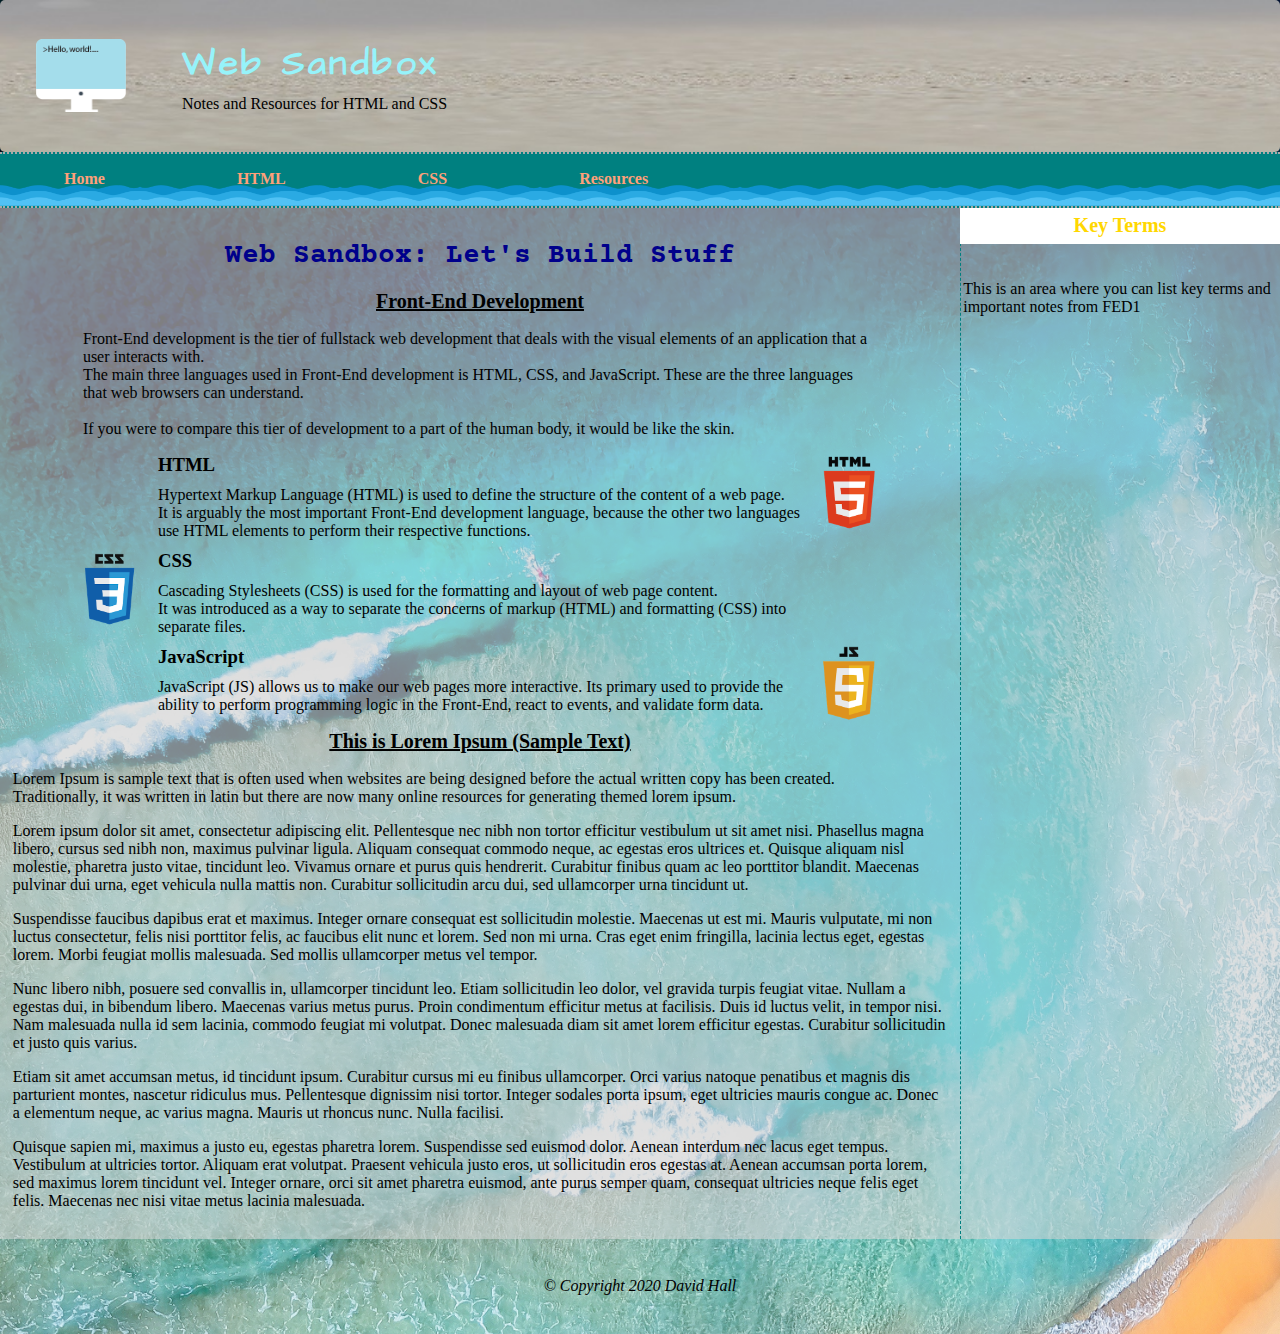
<file: ConvertHTMLtoMVC/_archive/index.html>
﻿<!DOCTYPE html>
<!--
    This is a comment in HTML. There are no single line comments so I must open and close these. 
    
    These comments can be seen when you view page source. They are client side comments.

    You cannot nest comments (in HTML).

    DocType Declaration:
    Provides Browser with rules for markup language being used "We will be using HTML5"
-->
<html> <!--Indicates that everything inside of these tags -->

<head>
    <!--

    HEAD TAGES:
        1) Holds meta data(info about info) about the HTML doc
        2) Anything inside the headtags will not be displayed to the user
        #) Inside of the head tags you will:
            a. Title tags: Page title, used in the browser tab, bookmarks, and by search engines
            b. Meta tags: provide information about the HTML doc, Important for SEO (Search Engine Optimization)
            c. Link tags: provide access to CSS files
            d. Script tags: provide acces to JS files
    -->
    <meta charset="utf-8" /> <!--Specifies the character encoding for the HTML doc. Default character encoding for HTML5-->
    <meta name="keywords" content="learning, html, css, website basics, FED1" />
    <meta name="author" content="David Hall" />
    <title>Web Sandbox (FED1 Class Site)</title>
    <link href="css/custom.css" rel="stylesheet" />
    <link rel="shortcut icon" href="/favicon.ico" type="image/x-icon">
    <link rel="icon" href="/favicon.ico" type="image/x-icon">
</head>
<body>
    <!--
        Body Tags:
        1) Second Tag nested directly inside the HTML tags
        2) Containts the content of the page that will be displayed to the user
        3) Can also contain JS code or links to JS files (usually at the bottom)
        4) Inside the body tags are Structural Tags which are tags that markup and provide structure to the content
    -->
    <header > <!--header is a container at the top of a page or section-->
        <div id="headerOverLay">
            <h1>Web Sandbox</h1><!--Site title in the page banner-->
            <p>Notes and Resources for HTML and CSS</p><!--Tag Line-->
        </div>
    </header>

    <nav>
        <ul>
            <li>
                <a href="index.html">Home</a>
            </li>
            <li>
                <a href="HTML.html">HTML</a>
            </li>
            <li>
                <a href="CSS.html">CSS</a>
            </li>
            <li>
                <a href="resources/index.html">Resources</a>
            </li>
        </ul>
    </nav>

    <main>
        <!--A main is the container for the primary page content and should only be used once per page-->
        <aside id="rightColumn">
            <!--An aside holds content that is indirectly related to the main content of a page or section-->
            <h2>Key Terms</h2>
            <div class="asideWrapper">
                <p>This is an area where you can list key terms and important notes from FED1</p>

                <!--TODO Add Notes/Key terms here-->
            </div>
        </aside>
        <section class="mainWrapper" id="leftColumn">
            <!-- Is a generic section of a page or block of content. It is for thematic grouping of content-->
            <h1>Web Sandbox: Let's Build Stuff</h1>

            <article id="frontendDev">
                <!--An article is a specific type of section. It holds content that could be independantly reproduced.-->
                <h2>Front-End Development</h2>
                <p>
                    Front-End development is the tier of fullstack web development that deals with the visual elements of an application that a user interacts with.<br /> The main three languages used in Front-End development is HTML, CSS, and JavaScript. These are the three languages that web browsers can understand.
                    <br /> <br /><!--This is a Line Break also known as a self-closing tab, no attributes needed-->
                    If you were to compare this tier of development to a part of the human body, it would be like the skin.
                </p>
                <section>
                    <!--This is a subsection within a larger block of content-->
                    <img src="images/HTML_logo.png" alt="logo for coding language HTML" title="HTML" id="html" />
                    <h3>HTML</h3>
                    <p>
                        Hypertext Markup Language (HTML) is used to define the structure of the content of a web page.<br /> It is arguably the most important Front-End development language, because the other two languages use HTML elements to perform their respective functions.

                    </p>
                </section>

                <section>
                    <!--This is a subsection within a larger block of content-->
                    <img src="images/CSS_logo.png" alt="logo for coding language HTML" title="CSS" id="css" />
                    <h3>CSS</h3>
                    <p>
                        Cascading Stylesheets (CSS) is used for the formatting and layout of web page content. <br />It was introduced as a way to separate the concerns of markup (HTML) and formatting (CSS) into separate files.

                    </p>
                </section>

                <section>
                    <!--This is a subsection within a larger block of content-->
                    <img src="images/JS_logo.png" alt="logo for coding language JavaScript" title="JS" id="js" />
                    <h3>JavaScript</h3>
                    <p>
                        JavaScript (JS) allows us to make our web pages more interactive. Its primary used to provide the ability to perform programming logic in the Front-End, react to events, and validate form data.
                    </p>
                </section>
            </article>
            <article>
                <h2>This is Lorem Ipsum (Sample Text)</h2>
                <p>
                    Lorem Ipsum is sample text that is often used when websites are being designed before the actual written copy has been created.<br /> Traditionally, it was written in latin but there are now many online resources for generating themed lorem ipsum.

                </p>
                <p>
                    Lorem ipsum dolor sit amet, consectetur adipiscing elit. Pellentesque nec nibh non tortor efficitur vestibulum ut sit amet nisi. Phasellus magna libero, cursus sed nibh non, maximus pulvinar ligula. Aliquam consequat commodo neque, ac egestas eros ultrices et. Quisque aliquam nisl molestie, pharetra justo vitae, tincidunt leo. Vivamus ornare et purus quis hendrerit. Curabitur finibus quam ac leo porttitor blandit. Maecenas pulvinar dui urna, eget vehicula nulla mattis non. Curabitur sollicitudin arcu dui, sed ullamcorper urna tincidunt ut.
                </p>
                <p>

                    Suspendisse faucibus dapibus erat et maximus. Integer ornare consequat est sollicitudin molestie. Maecenas ut est mi. Mauris vulputate, mi non luctus consectetur, felis nisi porttitor felis, ac faucibus elit nunc et lorem. Sed non mi urna. Cras eget enim fringilla, lacinia lectus eget, egestas lorem. Morbi feugiat mollis malesuada. Sed mollis ullamcorper metus vel tempor.
                </p>

                <p>
                    Nunc libero nibh, posuere sed convallis in, ullamcorper tincidunt leo. Etiam sollicitudin leo dolor, vel gravida turpis feugiat vitae. Nullam a egestas dui, in bibendum libero. Maecenas varius metus purus. Proin condimentum efficitur metus at facilisis. Duis id luctus velit, in tempor nisi. Nam malesuada nulla id sem lacinia, commodo feugiat mi volutpat. Donec malesuada diam sit amet lorem efficitur egestas. Curabitur sollicitudin et justo quis varius.
                </p>

                <p>
                    Etiam sit amet accumsan metus, id tincidunt ipsum. Curabitur cursus mi eu finibus ullamcorper. Orci varius natoque penatibus et magnis dis parturient montes, nascetur ridiculus mus. Pellentesque dignissim nisi tortor. Integer sodales porta ipsum, eget ultricies mauris congue ac. Donec a elementum neque, ac varius magna. Mauris ut rhoncus nunc. Nulla facilisi.
                </p>

                <p>
                    Quisque sapien mi, maximus a justo eu, egestas pharetra lorem. Suspendisse sed euismod dolor. Aenean interdum nec lacus eget tempus. Vestibulum at ultricies tortor. Aliquam erat volutpat. Praesent vehicula justo eros, ut sollicitudin eros egestas at. Aenean accumsan porta lorem, sed maximus lorem tincidunt vel. Integer ornare, orci sit amet pharetra euismod, ante purus semper quam, consequat ultricies neque felis eget felis. Maecenas nec nisi vitae metus lacinia malesuada.
                </p>
            </article>
        </section>

    </main>
        <footer>
            <!--
            A footer is a container at the bottom of a page or section and usually provides closing info.
            Special character are displayed using Character Entity References
            -Starts with &amp; => intellisense for a reference list
            -Starts with &amp; => intellisense for a reference list
            -->
            &copy; Copyright 2020 David Hall
        </footer>
    
</body>
</html>
</file>
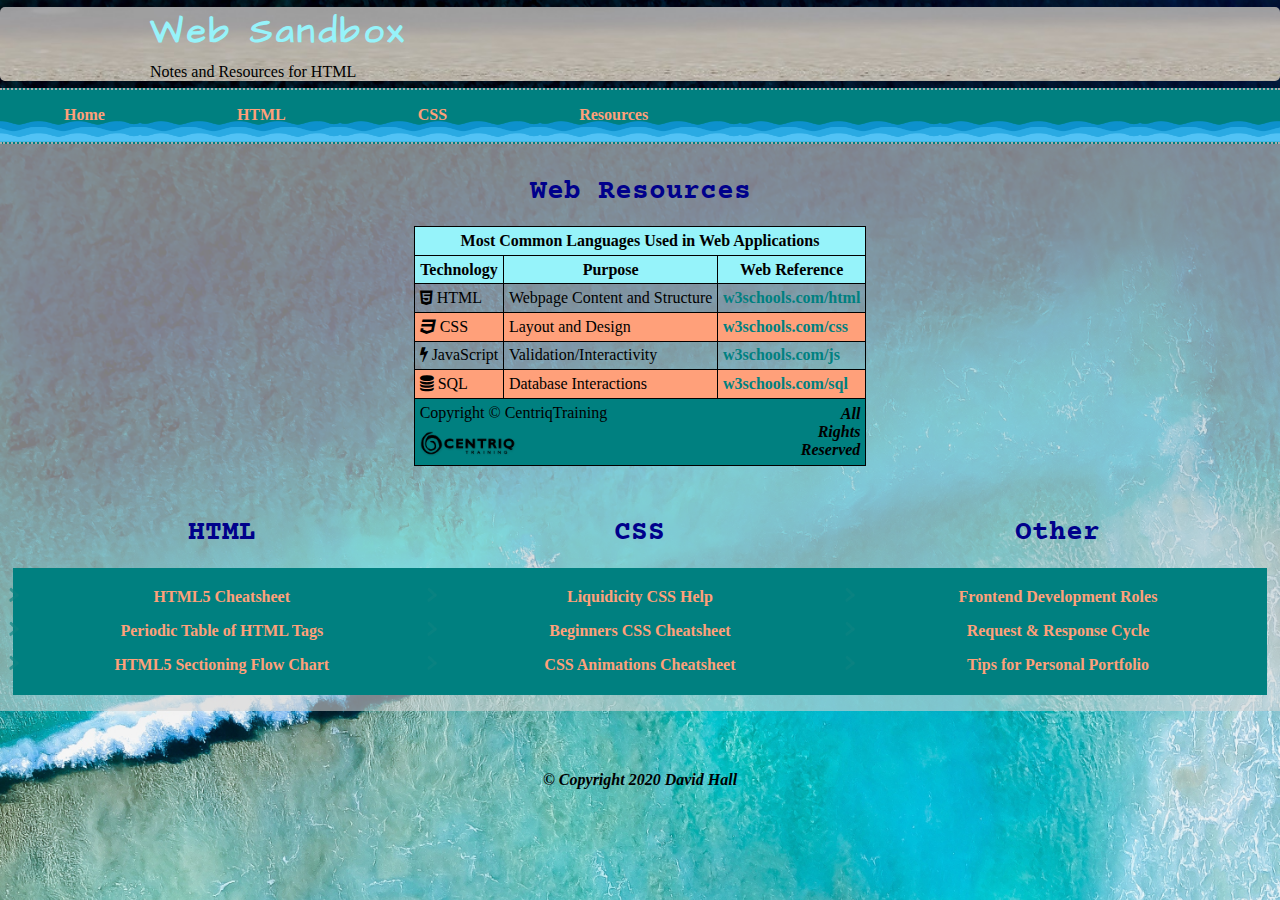
<file: ConvertHTMLtoMVC/_archive/resources/index.html>
﻿<!DOCTYPE html>
<html>
<head>
    <meta charset="utf-8" />
    <meta name="description" content="Resources for Learning HTML" />
    <meta name="keywords" content="learning, html, website basics, FED1, resources" />
    <meta name="author" content="David Hall" />
    <title>HTML Basics|Web Sandbox</title>

    <link href="https://stackpath.bootstrapcdn.com/font-awesome/4.7.0/css/font-awesome.min.css" rel="stylesheet" />
    <link href="../css/custom.css" rel="stylesheet" />
</head>
<body>
    <header>
        <div>
            <h1>Web Sandbox</h1>
            <p>Notes and Resources for HTML</p>
        </div>        
    </header>
    <nav>
        <ul>
            <li>
                <a href="../index.html">Home</a><!--Here--> <br/>
            </li>
            <li>
                <a href="../HTML.html">HTML</a>
            </li>
            <li>
                <a href="../CSS.html">CSS</a>
            </li>
            <li>
                <a href="index.html">Resources</a>
            </li>
        </ul>
    </nav>
    <main>
        <section class="mainWrapper">
            <h1>Web Resources</h1>
            <div>
                <table>
                    <thead>
                        <tr>
                            <!--the cell below accounts for 3 cells by merging them using cosplan-->
                            <th colspan="3"> Most Common Languages Used in Web Applications</th>

                        </tr>
                        <tr>
                            <th>Technology</th>
                            <th>Purpose</th>
                            <th>Web Reference</th>
                        </tr>
                    </thead>
                    <tbody>
                        <tr>
                            <td><i class="fa fa-html5" aria-hidden="true"></i> HTML</td>
                            <td>Webpage Content and Structure</td>
                            <td>
                                <a href="http://w3schools.com/html">w3schools.com/html</a>
                            </td>
                        </tr>
                        <tr>
                            <td><i class="fa fa-css3" aria-hidden="true"></i> CSS</td>
                            <td>Layout and Design</td>
                            <td>
                                <a href="http://w3schools.com/css">w3schools.com/css</a>
                            </td>
                        </tr>
                        <tr>
                            <td><i class="fa fa-bolt" aria-hidden="true"></i> JavaScript</td>
                            <td>Validation/Interactivity</td>
                            <td>
                                <a href="http://w3schools.com/js">w3schools.com/js</a>
                            </td>
                        </tr>
                        <tr>
                            <td><i class="fa fa-database" aria-hidden="true"></i> SQL</td>
                            <td>Database Interactions</td>
                            <td>
                                <a href="http://w3schools.com/sql">w3schools.com/sql</a>
                            </td>
                        </tr>
                    </tbody>
                    <tfoot>
                        <tr>
                            <td colspan="2">Copyright &copy; CentriqTraining</td>
                            <td rowspan="2" style="text-align: right;">
                                <span class="bold italic">
                                    All<br/>Rights<br/>Reserved
                                </span>
                            </td>
                        </tr>
                        <tr>
                            <td colspan="2">
                                <img src="../images/CentriqLogo.png" style="height: 25px" />
                            </td>
                        </tr>
                    </tfoot>
                </table>
            </div>
            <div id="webResources">
                <article>
                    <h1>HTML</h1>
                    <ul class="blocklist">
                        <li>
                            <a href="downloads/HTML5Cheatsheet.pdf"target="_blank">HTML5 Cheatsheet</a>
                        </li>
                        <li>
                            <a href="downloads/PeriodicTableHTMLTags.jpg"target="_blank">Periodic Table of HTML Tags</a>
                        </li>
                        <li>
                            <a href="downloads/h5d-sectioning-flowchart.png"target="_blank">HTML5 Sectioning Flow Chart</a>
                        </li>
                    </ul>
                </article>
                <article>
                    <h1>
                        CSS
                    </h1>
                    <ul class="blocklist">
                        <li>
                            <a href="downloads/LiquidicityCSSHelp.pdf"target="_blank">Liquidicity CSS Help</a>
                        </li>
                        <li>
                            <a href="downloads/wsu-css-cheat-sheet.pdf">Beginners CSS Cheatsheet</a>
                        </li>
                        <li>
                            <a href="downloads/animations.css">CSS Animations Cheatsheet</a>
                        </li>                      
                    </ul>
                </article>
                <article>
                    <h1>Other</h1>
                    <ul class="blocklist">
                        <li>
                            <a href="downloads/Frontend_Development_Roles.pdf" target="_blank">Frontend Development Roles</a>
                        </li>
                        <li>
                            <a href="downloads/Request-Response-Cycle.jpg" target="_blank">Request &amp; Response Cycle</a>
                        </li>
                        <li>
                            <a href="downloads/killer_portfolio_infographic.jpg"> Tips for Personal Portfolio</a>
                        </li>
                    </ul>
                </article>
            </div>
        </section>
        <div class="clear"></div>
    </main>
    <footer>
        <h4>&copy; Copyright 2020 David Hall</h4>
    </footer>
</body>
</html>
</file>
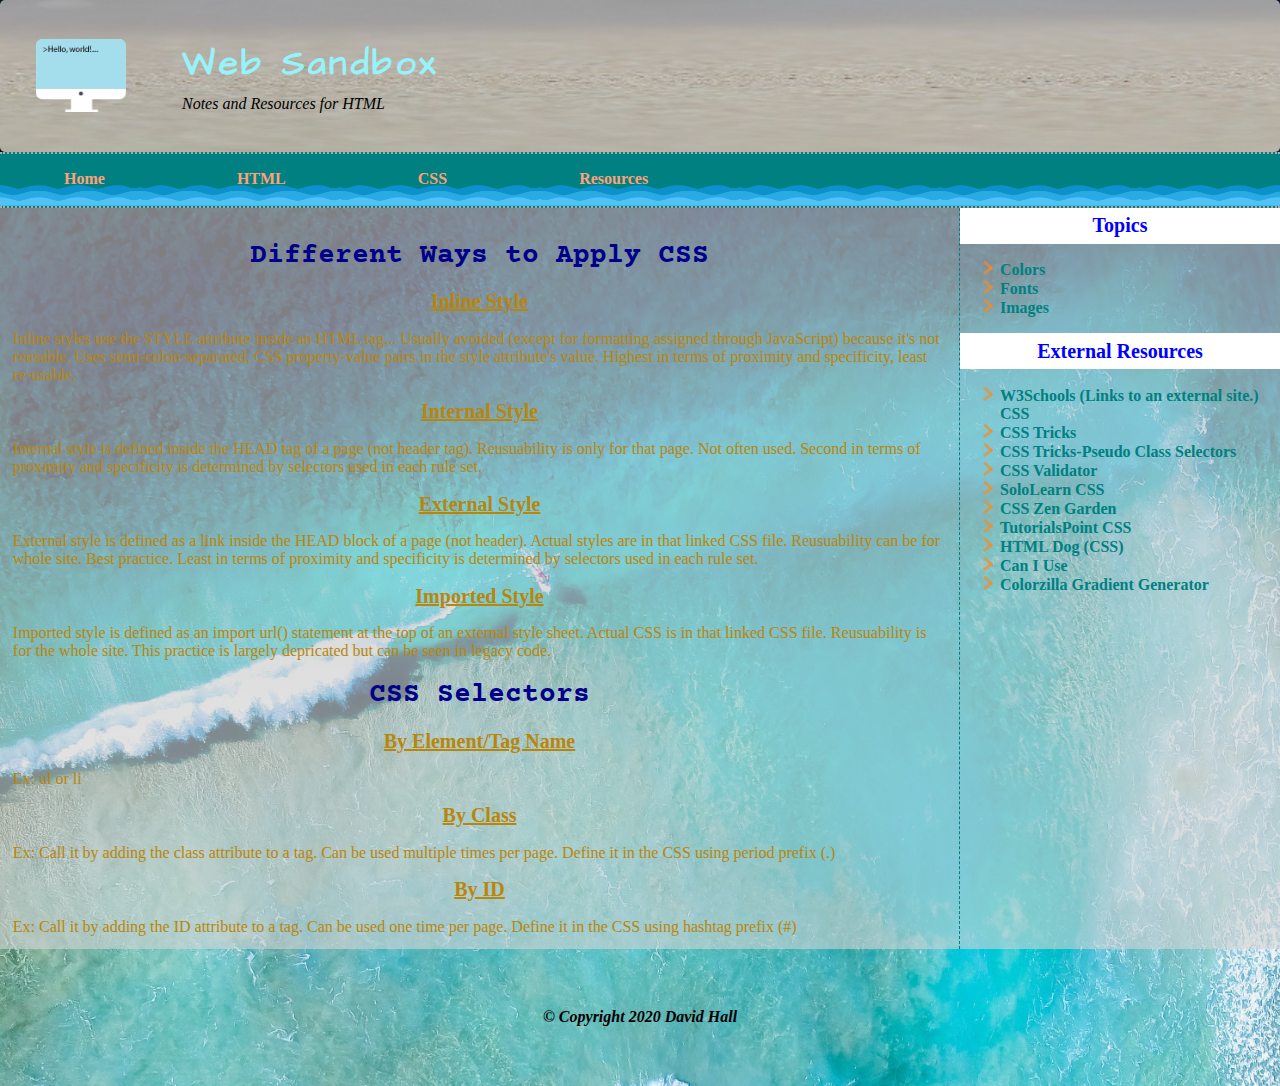
<file: ConvertHTMLtoMVC/_archive/CSS.html>
﻿<!DOCTYPE html>
<html>
<head>
    <title>CSS Basics|Web Sandbox</title>
    <meta charset="utf-8" />
    <meta name="description" content="Information about formatting HTML pages with CSS" />
    <meta name="keywords" content="learning, CSS, website basics, FED1" />
    <meta name="author" content="David Hall" />
    <!--
        CSS Notes

        CSS Syntax:
        selector{
            property: value;
        }

        Basic Properties
        color: red; (text color)
        background color: blue; (background color)
        font-style: italic; (changes font)
        font-weight: bold;

        Applying CSS to your HTML:
        Inline - With style attribute of any tag
            <div style="color: red;">Text<div/>
        Internal - with <style> tag inside of the <head> tag of an HTML page
            <style>
                //rule set goes here
            <style>
        External - with a CSS file reference through a <link> in the <head> of the HTML page
            <link rel="stylesheet" href="file/path">

        Imported - with a CSS file referenced through an @import CSS statement at the top of the External CSS file
            @import url("file/path")

        NOTE: Using imported style sheets is not very common but you could see it in legacy code.

        WE can target items to style in differnet ways
        1) by tag name - most generic
            ex) h1, p, header, article
        2) by class name - more specific
            a) class is selected or denoteed by a period (.classname)
            b) they can be used as often as needed
            c) they are applied to html tags using the class attribute
                ex) <h1> class =>"alert"> Alert </h1>
                ex) .alert, .invalid, .selected
        3) by ID (id)
            a) id is selected or denoted by a [pound sign] #: ie; (#idname)
            b) should only be used once per page (unique indentifiers)
            c) applied to HTML tags using the id attribute
                ex) <h1 id="Alert"> Alert </h1>
            ex) #Alert, #invalid, #selected
    -->
    <!--
        Precedence
        -is the process of determining which rule set will win out when there are multiple targeting a single HTML element.
        -CSS styling has a cascading heiarchy where the "More specific" rules trump conflicting rules with lower specificity

        Precedence = Proximity + Specificity

        Proximity
        -Incline styling is the closest to the HTML being targeted but least reusable
        -Internal stylesheets are further away than inline styling but are more reusable
        -External stylesheets are furthest away from the HTML being targeted but are the most reusable

        Specificity
        -Order of selectors from most specific to least specific
            1) Style attribute
            2) ID
            3) Class
            4) Tag

        Increasing Specificity by Combining Selectors
            1) Compound Selector
                a) instead of applying styles to just one selector, you use a comma seperated list of selectors
                    ex: h1, h2, h3 {color:green;}
            2) Descendant Selector
                a) apply styles to selectors nested in the provided heirarchy
                b) each selector is seperated by a space, read from left to right
                    ex: div h1 span {color:green;}
                        <div>
                            <h1> test <span> test </span></h1>
                        <div>
            3) Adjacent Selector
                a) apply styles to an element of a certain type with a specified class or id
                b) not seperated by a space or comma
                    ex: h1.bold {font-weight: bold;}

    -->
    <!--Add an external stylesheet-->
    <link href="css/custom.css" rel="stylesheet" />
    <!--Favicon-->
    <link rel="shortcut icon" href="/favicon.ico" type="image/x-icon">
    <link rel="icon" href="/favicon.ico" type="image/x-icon">
    <!--Internal Stylesheet Below-->

    <style>
        /*
            We are in the CSS mode within our HTML page.
            Style tags should always go in the head section of a page
        */
        /*tag selector example*/
        /**/
        h1 {
            /*background-color: grey;*/
            color: darkblue;
            font-size: 24px;
        }

        main {
            color: darkgoldenrod;
            font-size 20px;
        }
        /*using class as a selector*/
        .headingStyle {
            font-weight: bold;
            text-decoration: underline;
        }
        /*using id selector*/
        #asideHeader {
            background-color: white;
            color: blue;
            font-size: 20px;
        }
        /*using a compound selector made up of an adjacent selector and a descendant selector*/
        h2.headingStyle, aside h2 {
            font-size: 20px;
        }
    </style>
</head>

<body>
    <header>
        <div id="headerOverLay">
            <h1 style="font-weight: bold;"> Web Sandbox</h1>
            <p style="font-style: italic">Notes and Resources for HTML</p>
        </div>
    </header>
    <nav>
        <ul>
            <li>
                <a href="index.html">Home</a>
            </li>
            <li>
                <a href="HTML.html">HTML</a>
            </li>
            <li>
                <a href="CSS.html">CSS</a>
            </li>
            <li>
                <a href="resources/index.html">Resources</a>
            </li>
        </ul>
    </nav>
    <main>
        <aside id="cssRightColumn">
            <h2 id="asideHeader">Topics</h2>
            <ul>
                <li>
                    <a href="css_topics/Colors.html">Colors</a>
                </li>
                <li>
                    <a href="css_topics/fonts.html">Fonts</a>
                </li>
                <li>
                    <a href="css_topics/images.html">Images</a>
                </li>
            </ul>
            <h2 id="asideHeader"> External Resources</h2>
            <ul>
                <li><a href="https://www.w3schools.com/css/default.asp">W3Schools (Links to an external site.) CSS</a></li>
                <li>
                    <a href="https://css-tricks.com/">CSS Tricks</a>
                </li>
                <li>
                    <a href="https://css-tricks.com/pseudo-classselectors">CSS Tricks-Pseudo Class Selectors</a>
                </li>
                <li>
                    <a href="https://jigsaw.w3.org/css-validator/">CSS Validator</a>
                </li>
                <li>
                    <a href="http://www.sololearn.com/Course/CSS">SoloLearn CSS</a>
                </li>
                <li>
                    <a href="http://www.csszengarden.com/">CSS Zen Garden</a>
                </li>
                <li>
                    <a href="http://www.tutorialspoint.com/css">TutorialsPoint CSS</a>
                </li>
                <li>
                    <a href="http://htmldog.com/guides/css"> HTML Dog (CSS)</a>
                </li>
                <li>
                    <a href="http://caniuse.com/"> Can I Use</a>
                </li>
                <li>
                    <a href="https://www.colorzilla.com/gradient-editor/">Colorzilla Gradient Generator</a>
                </li>
            </ul>

        </aside>
        <section class="mainWrapper" id="cssLeftColumn">
            <!--core content, separate from aside sidebar-->
            <article>
                <h1>Different Ways to Apply CSS</h1>
                <section>
                    <h2 class="headingStyle">Inline Style</h2>

                    Inline styles use the STYLE attribute inside an HTML tag...

                    Usually avoided (except for formatting assigned through JavaScript)

                    because it's not reusable. Uses semi-colon-separated, CSS property-value

                    pairs in the style attribute's value.

                    Highest in terms of proximity and specificity, least re-usable.

                </section>

                <section>

                    <h2 class="headingStyle">Internal Style</h2>

                    Internal style is defined inside the HEAD tag of a page

                    (not header tag). Reusuability is only for that page. Not often used.

                    Second in terms of proximity and specificity is determined by selectors used in each rule set.

                </section>

                <section>

                    <h2 class="headingStyle">External Style</h2>

                    External style is defined as a link inside the HEAD block of a page

                    (not header). Actual styles are in that linked CSS file.

                    Reusuability can be for whole site. Best practice.

                    Least in terms of proximity and specificity is determined by selectors used in each rule set.

                </section>

                <section>

                    <h2 class="headingStyle">Imported Style</h2>

                    Imported style is defined as an import url() statement at the top

                    of an external style sheet. Actual CSS is in that linked CSS file.

                    Reusuability is for the whole site. This practice is largely depricated but can be seen in legacy code.

                </section>

            </article>

            <article>

                <h1>CSS Selectors</h1>

                <section>

                    <h2 class="headingStyle">By Element/Tag Name</h2> Ex: ul or li

                </section>

                <section>

                    <h2 class="headingStyle">By Class</h2> Ex: Call it by adding

                    the class attribute to a tag. Can be used multiple times

                    per page. Define it in the CSS using period prefix (.)

                </section>

                <section>

                    <h2 class="headingStyle">By ID </h2> Ex: Call it by adding

                    the ID attribute to a tag. Can be used one time

                    per page. Define it in the CSS using hashtag prefix (#)

                </section>

            </article>
        </section>
        <div class="clear"></div>
    </main>
    <footer>
        <h4>&copy; Copyright 2020 David Hall</h4>
    </footer>
</body>
</html>
</file>
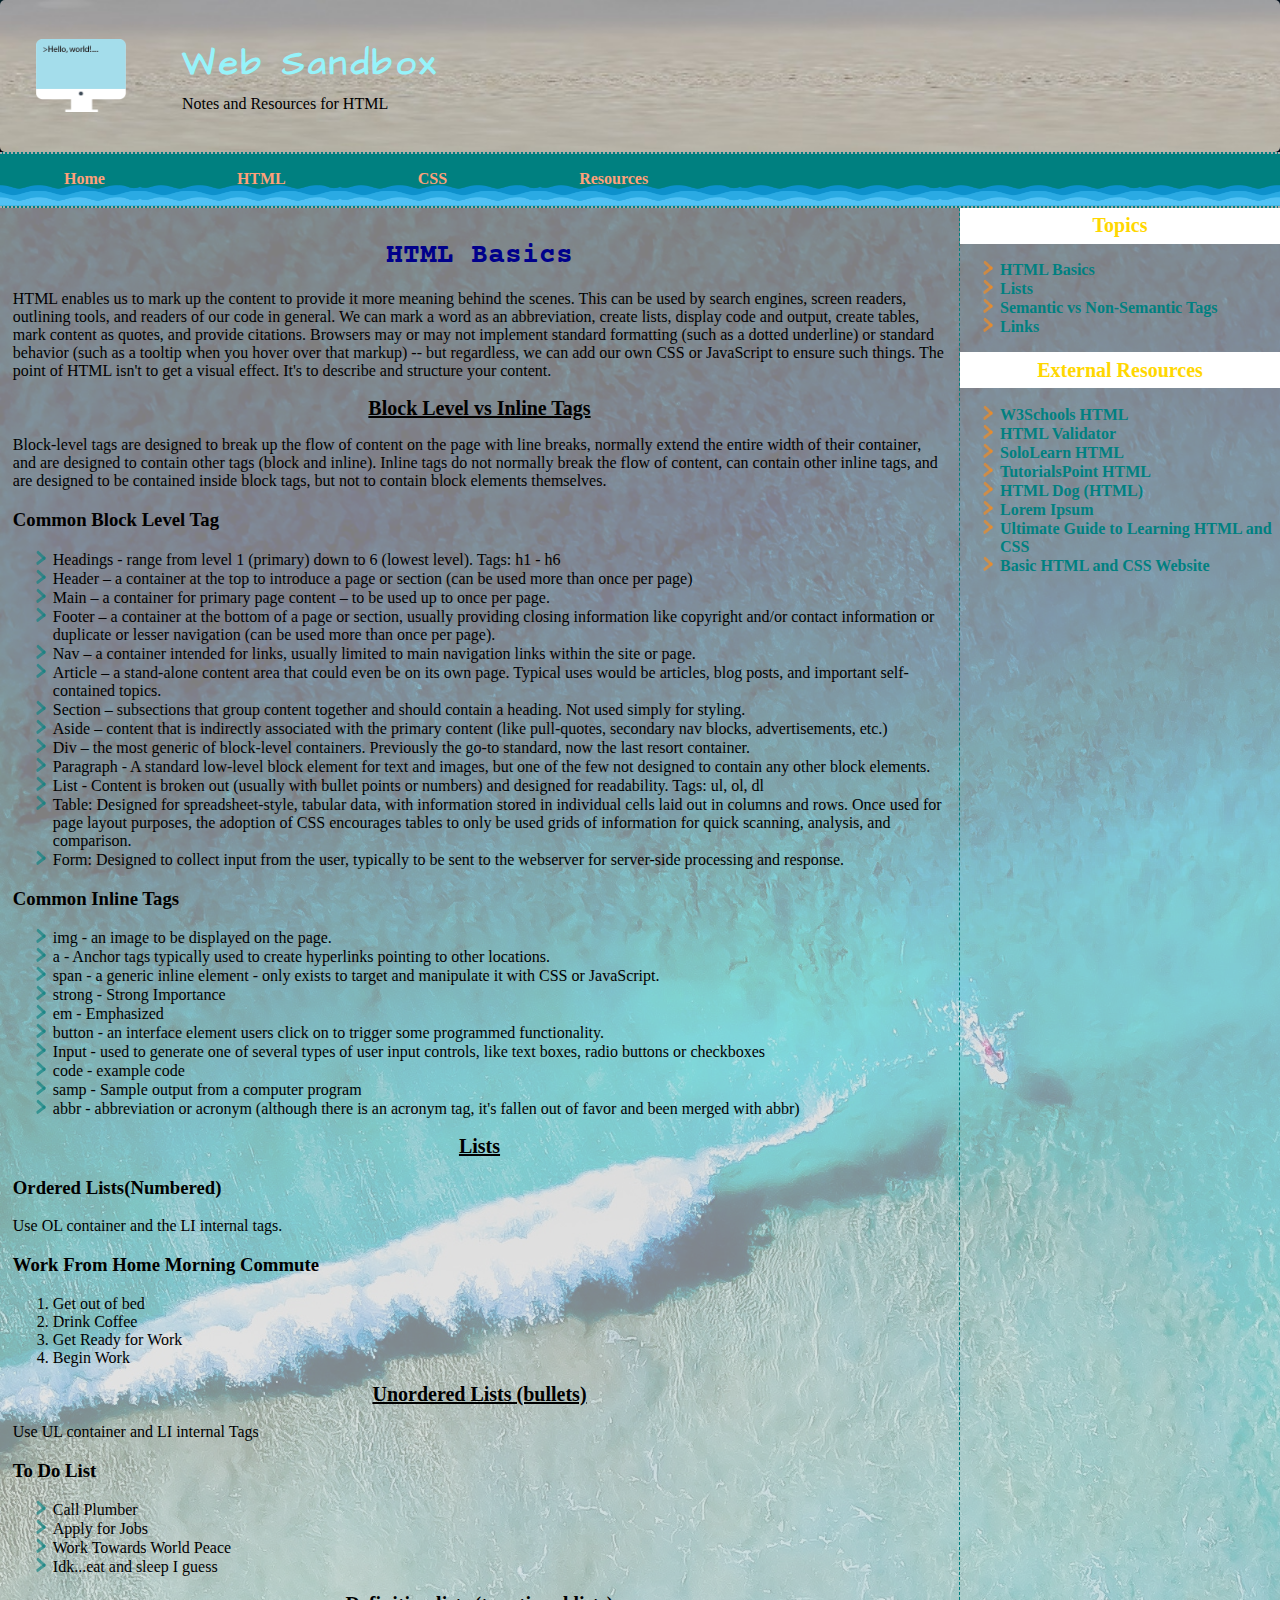
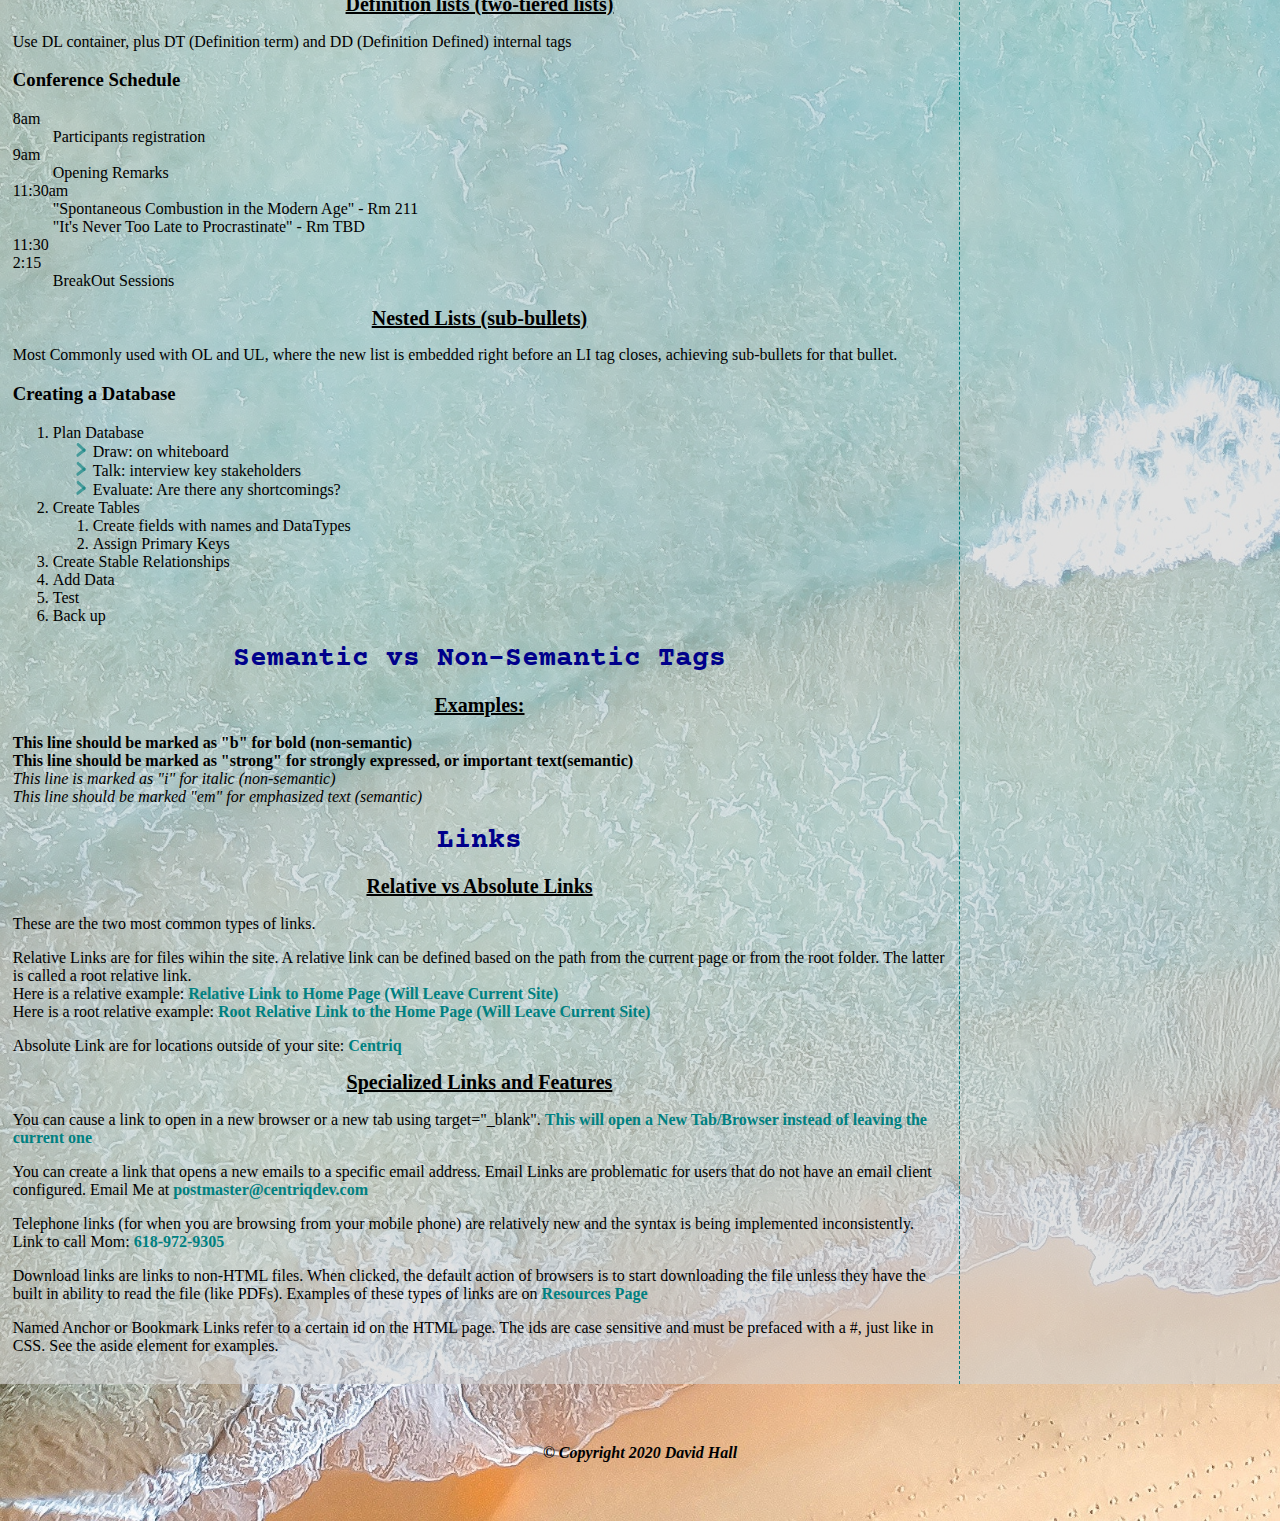
<file: ConvertHTMLtoMVC/_archive/HTML.html>
﻿<!DOCTYPE html>
<html>
<head>
    <meta charset="utf-8" />
    <meta name="description" content="Information about basic HTML tags" />
    <meta name="keywords" content="learning, html, website basics, FED1" />
    <meta name="author" content="David Hall" />
    <title>HTML Basics|Web Sandbox</title>
    <link rel="shortcut icon" href="/favicon.ico" type="image/x-icon">
    <link rel="icon" href="/favicon.ico" type="image/x-icon">
    <link href="css/custom.css" rel="stylesheet" />

</head>
<body>
    <header>
        <div id="headerOverLay">
            <h1>Web Sandbox</h1>
            <p>Notes and Resources for HTML</p>
        </div>
        <!--<h1>HTML Basics | WebSandbox</h1>-->
    </header>
    <nav>
        <ul>
            <li>
                <a href="index.html">Home</a>
            </li>
            <li>
                <a href="HTML.html">HTML</a>
            </li>
            <li>
                <a href="CSS.html">CSS</a>
            </li>
            <li>
                <a href="resources/index.html">Resources</a>
            </li>
        </ul>
    </nav>
    <main>
        <aside id="htmlRightColumn">
            <h2>Topics</h2>
            <ul class="asidelist">
                <li>
                    <a href="#basics">HTML Basics</a>
                </li>
                <li>
                    <a href="#lists">Lists</a>
                </li>
                <li>
                    <a href="#semantics">Semantic vs Non-Semantic Tags</a>
                </li>
                <li>
                    <a href="#links">Links</a>
                </li>
            </ul>

            <h2>External Resources</h2>
            <ul class="asideList">
                <li>
                    <a href="https://www.w3schools.com/html/default.asp">W3Schools HTML</a>
                </li>
                <li>
                    <a href="https://validator.w3.org/">HTML Validator</a>
                </li>
                <li>
                    <a href="http://www.sololearn.com/Course/HTML/">SoloLearn HTML</a>
                </li>
                <li>
                    <a href="http://www.tutorialspoint.com/html/">TutorialsPoint HTML</a>
                </li>
                <li>
                    <a href="http://htmldog.com/guides/html/"> HTML Dog (HTML)</a>
                </li>
                <li>
                    <a href="https://panipsum.com/">Lorem Ipsum</a>
                </li>
                <li>
                    <a href="https://youtu.be/y3UH2gAhwPI"> Ultimate Guide to Learning HTML and CSS</a>
                </li>
                <li>
                    <a href="https://youtu.be/tGWdjWhyWPM"> Basic HTML and CSS Website</a>
                </li>
            </ul>
        </aside>
        <section class="mainWrapper" id="htmlLeftColumn">
            <h1 id="basics">HTML Basics</h1>
            <p>
                HTML enables us to mark up the content to provide it more meaning behind the scenes. This can be used by search engines, screen readers, outlining tools, and readers of our code in general. We can mark a word as an abbreviation, create lists, display code and output, create tables, mark content as quotes, and provide citations. Browsers may or may not implement standard formatting (such as a dotted underline) or standard behavior (such as a tooltip when you hover over that markup) -- but regardless, we can add our own CSS or JavaScript to ensure such things. The point of HTML isn't to get a visual effect. It's to describe and structure your content.
            </p>
            <article>
                <!--
                Tag vs Elements vs Attributes
                    -The tag refers to the actual tag used to indentify the start and end of an element
                    -The term element refers to the tags, the attributes and the associated values, and any content between the tags
                    -The term attribute refers to the characteristics that are applied to an element's opening tag and come in name/value pairs

                Block Level vs Inline Tags
                    -Block Level Tags
                        -These types of tags are designed to break up the flow on content
                        -Take up 100% of their parenting container
                        -Designed to contain content and other block or inline tags
                    -Inline Tags
                        -Do NOT break up the flow of content
                        -Only take up as much space as needed for their content
                        -Should NOT contain block level elements
                        -CAN contain other line tags
            -->
                <h2>Block Level vs Inline Tags</h2>
                <p>
                    Block-level tags are designed to break up the flow of content on the page with line breaks, normally extend the entire width of their container, and are designed to contain other tags (block and inline). Inline tags do not normally break the flow of content, can contain other inline tags, and are designed to be contained inside block tags, but not to contain block elements themselves.
                </p>

                <section>
                    <h3>Common Block Level Tag</h3>
                    <!--alt+shift+w-->
                    <ul>
                        <li>
                            Headings - range from level 1 (primary) down to 6 (lowest level). Tags: h1 - h6
                        </li>
                        <li>
                            Header – a container at the top to introduce a page or section (can be used more than once per page)
                        </li>
                        <li>
                            Main – a container for primary page content – to be used up to once per page.
                        </li>
                        <li>Footer – a container at the bottom of a page or section, usually providing closing information like copyright and/or contact information or duplicate or lesser navigation (can be used more than once per page).</li>

                        <li>Nav – a container intended for links, usually limited to main navigation links within the site or page.</li>

                        <li>Article – a stand-alone content area that could even be on its own page. Typical uses would be articles, blog posts, and important self-contained topics.</li>

                        <li>Section – subsections that group content together and should contain a heading. Not used simply for styling.</li>

                        <li> Aside – content that is indirectly associated with the primary content (like pull-quotes, secondary nav blocks, advertisements, etc.)</li>

                        <li>Div – the most generic of block-level containers. Previously the go-to standard, now the last resort container.</li>

                        <li>Paragraph - A standard low-level block element for text and images, but one of the few not designed to contain any other block elements.</li>

                        <li>List - Content is broken out (usually with bullet points or numbers) and designed for readability. Tags: ul, ol, dl</li>

                        <li>Table: Designed for spreadsheet-style, tabular data, with information stored in individual cells laid out in columns and rows. Once used for page layout purposes, the adoption of CSS encourages tables to only be used grids of information for quick scanning, analysis, and comparison.</li>

                        <li>Form: Designed to collect input from the user, typically to be sent to the webserver for server-side processing and response.</li>
                    </ul>
                </section>

                <section>
                    <h3>Common Inline Tags</h3>
                    <ul>
                        <li>img -  an image to be displayed on the page.</li>

                        <li>a - Anchor tags typically used to create hyperlinks pointing to other locations.</li>

                        <li>span -  a generic inline element - only exists to target and manipulate it with CSS or JavaScript.</li>

                        <li>
                            strong - Strong Importance
                        </li>
                        <li>em - Emphasized</li>

                        <li>button - an interface element users click on to trigger some programmed functionality.</li>

                        <li>Input - used to generate one of several types of user input controls, like text boxes, radio buttons or checkboxes</li>

                        <li>code - example code</li>

                        <li>samp - Sample output from a computer program</li>

                        <li>abbr - abbreviation or acronym (although there is an acronym tag, it's fallen out of favor and been merged with abbr)</li>
                    </ul>
                </section>

            </article>

            <article>
                <h2 id="lists">Lists</h2>
                <h3>Ordered Lists(Numbered)</h3>
                <p>
                    Use OL container and the LI internal tags.
                </p>
                <h3>Work From Home Morning Commute</h3>
                <ol>
                    <li>Get out of bed</li>
                    <li>Drink Coffee</li>
                    <li>Get Ready for Work</li>
                    <li>Begin Work</li>
                </ol>
                <h2>Unordered Lists (bullets)</h2>
                <p>Use UL container and LI internal Tags</p>
                <h3>To Do List</h3>
                <ul>
                    <li>Call Plumber</li>
                    <li>Apply for Jobs</li>
                    <li>Work Towards World Peace</li>
                    <li>Idk...eat and sleep I guess</li>
                </ul>

                <!--Find out more about definition lists-->
                <h2>Definition lists (two-tiered lists)</h2>
                <p>
                    Use DL container, plus DT (Definition term) and DD (Definition Defined) internal tags
                </p>
                <h3>Conference Schedule</h3>
                <dl>
                    <!--standard definition list = one term and one pair-->
                    <dt>8am</dt>
                    <dd>Participants registration</dd>

                    <dt>9am</dt>
                    <dd>Opening Remarks</dd>

                    <!--one term/many definitions-->
                    <dt>11:30am</dt>
                    <dd>"Spontaneous Combustion in the Modern Age" - Rm 211</dd>
                    <dd>"It's Never Too Late to Procrastinate" - Rm TBD</dd>

                    <!--many terms/one definition-->

                    <dt>11:30</dt>
                    <dt>2:15</dt>
                    <dd>BreakOut Sessions</dd>
                </dl>

                <h2>Nested Lists (sub-bullets)</h2>
                <p>
                    Most Commonly used with OL and UL, where the new list is embedded right before an LI tag closes, achieving sub-bullets for that bullet.
                </p>
                <h3>Creating a Database</h3>
                <ol>
                    <li>
                        Plan Database
                        <ul>
                            <li>Draw: on whiteboard</li>
                            <li>Talk: interview key stakeholders</li>
                            <li>Evaluate: Are there any shortcomings?</li>
                        </ul>
                    </li>
                    <li>
                        Create Tables
                        <ol>
                            <li>Create fields with names and DataTypes</li>
                            <li>Assign Primary Keys</li>
                        </ol>
                    </li>
                    <li>Create Stable Relationships</li>
                    <li>Add Data</li>
                    <li>Test</li>
                    <li>Back up</li>
                </ol>

            </article>

            <article>
                <h1 id="semantics">Semantic vs Non-Semantic Tags</h1>
                <p>

                </p>
                <section>
                    <h2>Examples:</h2>
                    <p>
                        <b>This line should be marked as "b" for bold (non-semantic)</b>
                        <br />
                        <strong>This line should be marked as "strong" for strongly expressed, or important text(semantic)</strong>
                        <br />
                        <i>This line is marked as "i" for italic (non-semantic)</i>
                        <br />
                        <em>This line should be marked "em" for emphasized text (semantic)</em>
                    </p>
                </section>
            </article>

            <article>
                <h1 id="links"> Links</h1>
                <h2>Relative vs Absolute Links</h2>
                <p>
                    These are the two most common types of links.
                </p>

                <p>
                    Relative Links are for files wihin the site. A relative link can be defined based on the path from the current page or from the root folder. The latter is called a root relative link. <br />
                    Here is a relative example: <a href="index.html">Relative Link to Home Page (Will Leave Current Site)</a>
                    <br /><!--<br/>-->
                    Here is a root relative example: <a href="/index.html">Root Relative Link to the Home Page (Will Leave Current Site)</a>
                </p>

                <p>
                    Absolute Link are for locations outside of your site:
                    <a href="http://centriq.com">Centriq</a>
                    <!--"www" is NOT required for Absolute links-->
                </p>

                <h2>Specialized Links and Features</h2>
                <p>
                    You can cause a link to open in a new browser or a new tab using target="_blank".
                    <a href="http://centriq.com" target="_blank">This will open a New Tab/Browser instead of leaving the current one</a>
                </p>

                <p>
                    You can create a link that opens a new emails to a specific email address.
                    Email Links are problematic for users that do not have an email client configured.
                    Email Me at <a href="mailto:postmaster@centriqdev.com">
                        postmaster@centriqdev.com
                    </a>
                </p>

                <p>
                    Telephone links (for when you are browsing from your mobile phone) are relatively new and the syntax is being implemented inconsistently. Link to call Mom:
                    <a href="tel:+01-618-972-9305">618-972-9305</a>
                </p>
                <p>
                    Download links are links to non-HTML files. When clicked, the default action of browsers is to start downloading the file unless they have the built in ability to read the file (like PDFs).
                    Examples of these types of links are on <a href="resources/index.html">Resources Page</a>
                </p>

                <p>
                    Named Anchor or Bookmark Links refer to a certain id on the HTML page.
                    The ids are case sensitive and must be prefaced with a #, just like in CSS. See the aside element for examples.
                </p>

            </article>
        </section>
    </main>
    <footer>
        <h4>&copy; Copyright 2020 David Hall</h4>
    </footer>
</body>
</html>
</file>
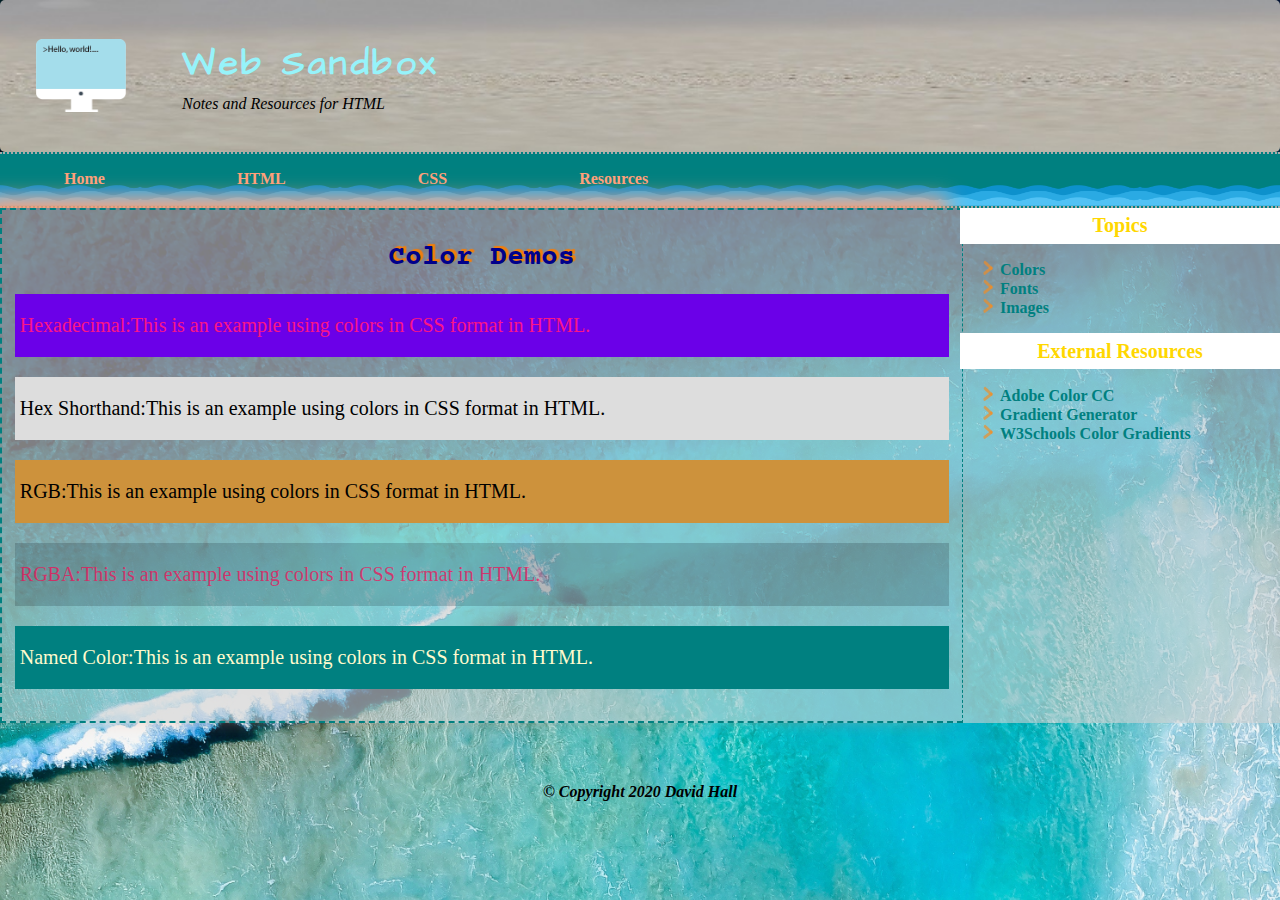
<file: ConvertHTMLtoMVC/_archive/css_topics/Colors.html>
﻿<!DOCTYPE html>
<html>
<head>
    <title>Colors | WebSandbox</title>
    <meta charset="utf-8" />
    <meta name="description" content="Information about using colors in CSS formatting" />
    <meta name="keywords" content="learning, CSS, website basics, FED1, colors" />
    <meta name="author" content="David Hall" />
    <!--Favicon-->
    <link rel="shortcut icon" href="/favicon.ico" type="image/x-icon">
    <link rel="icon" href="/favicon.ico" type="image/x-icon">
    <!--Add an external stylesheet-->
    <link href="../css/custom.css" rel="stylesheet" />

</head>
<body>
    <header>
        <div  id="headerOverLay">
            <h1 style="font-weight: bold;"> Web Sandbox</h1>
            <p style="font-style: italic">Notes and Resources for HTML</p>
        </div>
    </header>
    <nav>
        <ul>
            <li>
                <a href="../index.html">Home</a>
            </li>
            <li>
                <a href="../HTML.html">HTML</a>
            </li>
            <li>
                <a href="../CSS.html">CSS</a>
            </li>
            <li>
                <a href="../resources/index.html">Resources</a>
            </li>
        </ul>
    </nav>
    <main>
        <aside id="rightColumn">
            <h2 id="asideHeader">Topics</h2>
            <ul>
                <li>
                    <a href="Colors.html">Colors</a>
                </li>
                <li>
                    <a href="fonts.html">Fonts</a>
                </li>
                <li>
                    <a href="images.html">Images</a>
                </li>
            </ul>

            <h2 id="asideHeader"> External Resources</h2>
            <ul class="asideList">
                <li>
                    <a href="https://color.adobe.com">Adobe Color CC</a>
                </li>
                <li>
                    <a href="http://www.colorzilla.com/gradient-editor/">Gradient Generator</a>
                </li>
                <li>
                    <a href="https://www.w3schools.com/css/css3_gradients.asp">W3Schools Color Gradients</a>
                </li>
            </ul>
        </aside>
        <section class="mainWrapper colors" id="leftColumn">
            <article>
                <h1>Color Demos</h1>
                <p id="colordemo1"<span>Hexadecimal:</span>This is an example using colors in CSS format in HTML.</p>
                <p id="colordemo2"<span>Hex Shorthand:</span>This is an example using colors in CSS format in HTML.</p>
                <p id="colordemo3"<span>RGB:</span>This is an example using colors in CSS format in HTML.</p>
                <p id="colordemo4"<span>RGBA:</span>This is an example using colors in CSS format in HTML.</p>
                <p id="colordemo5"<span>Named Color:</span>This is an example using colors in CSS format in HTML.</p>
            </article>
        </section>
    </main>
    <footer>
        <h4>&copy; Copyright 2020 David Hall</h4>
    </footer>
</body>
</html>
</file>
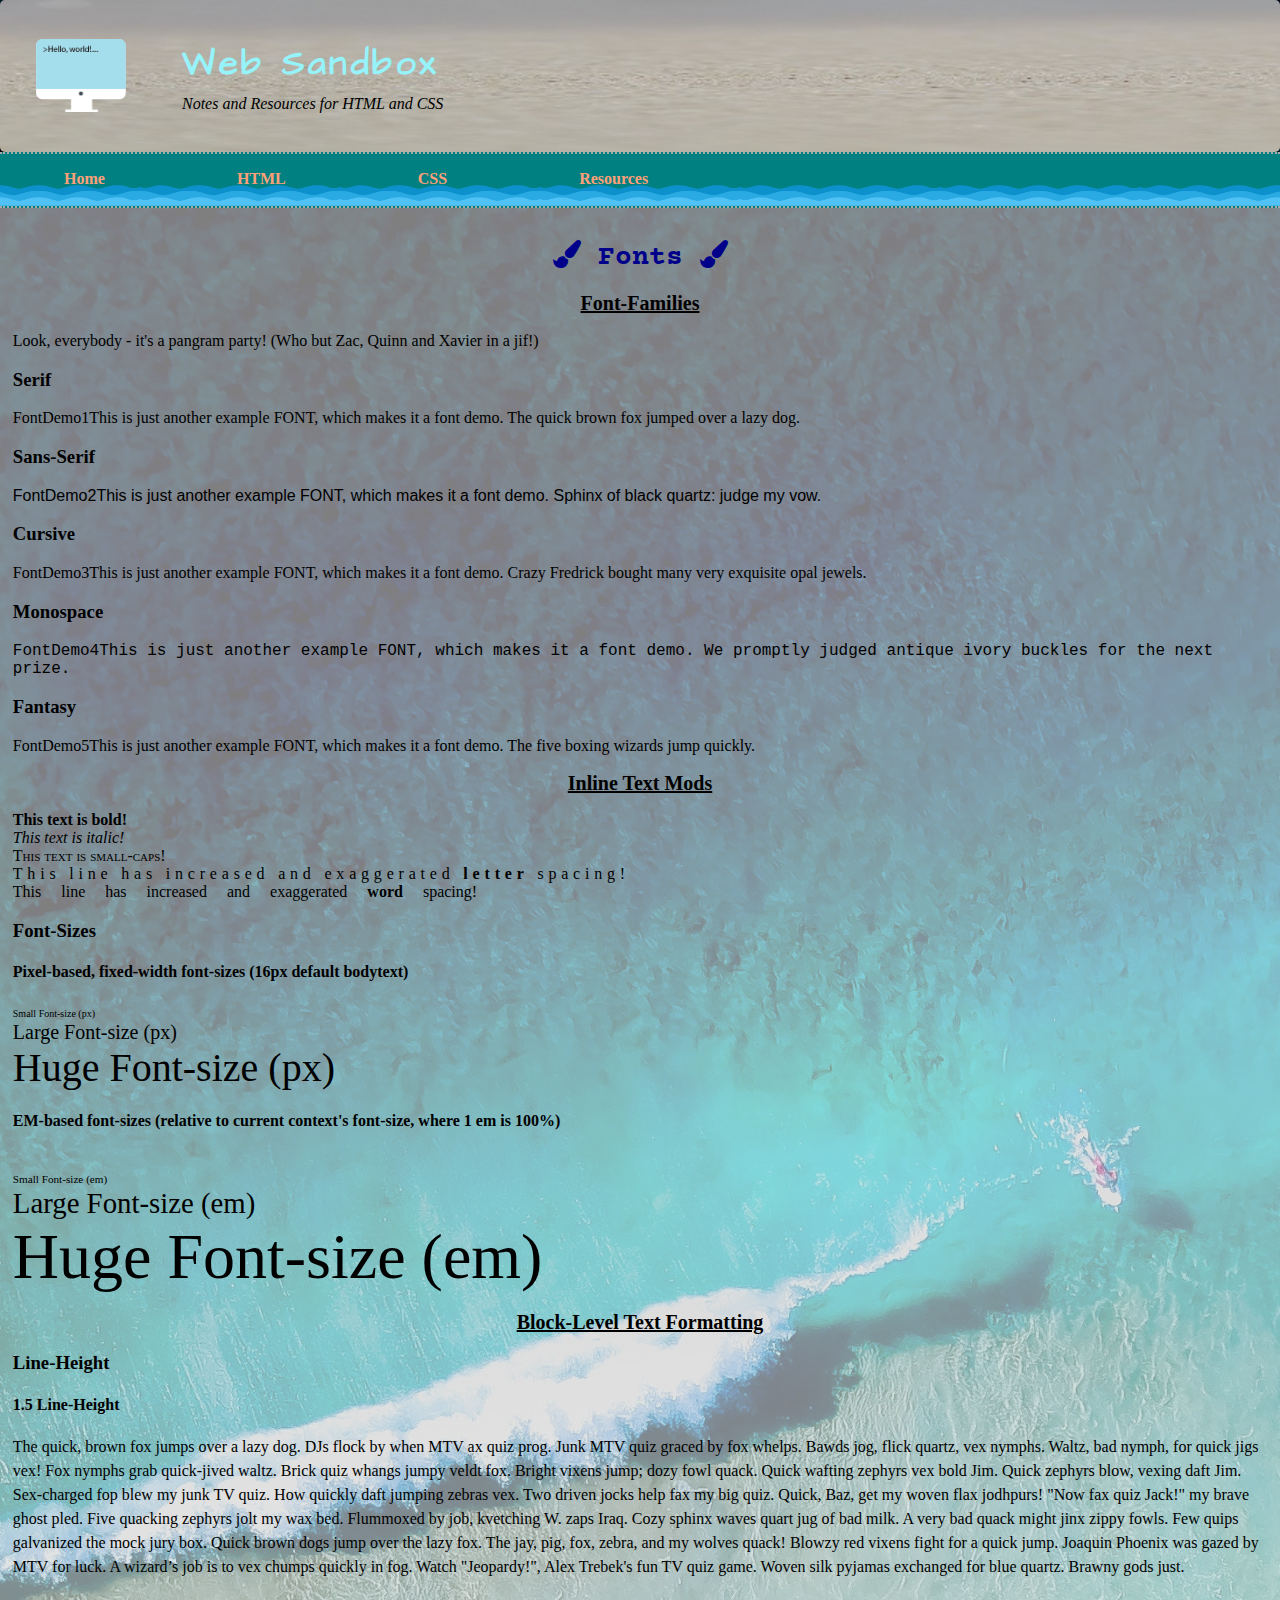
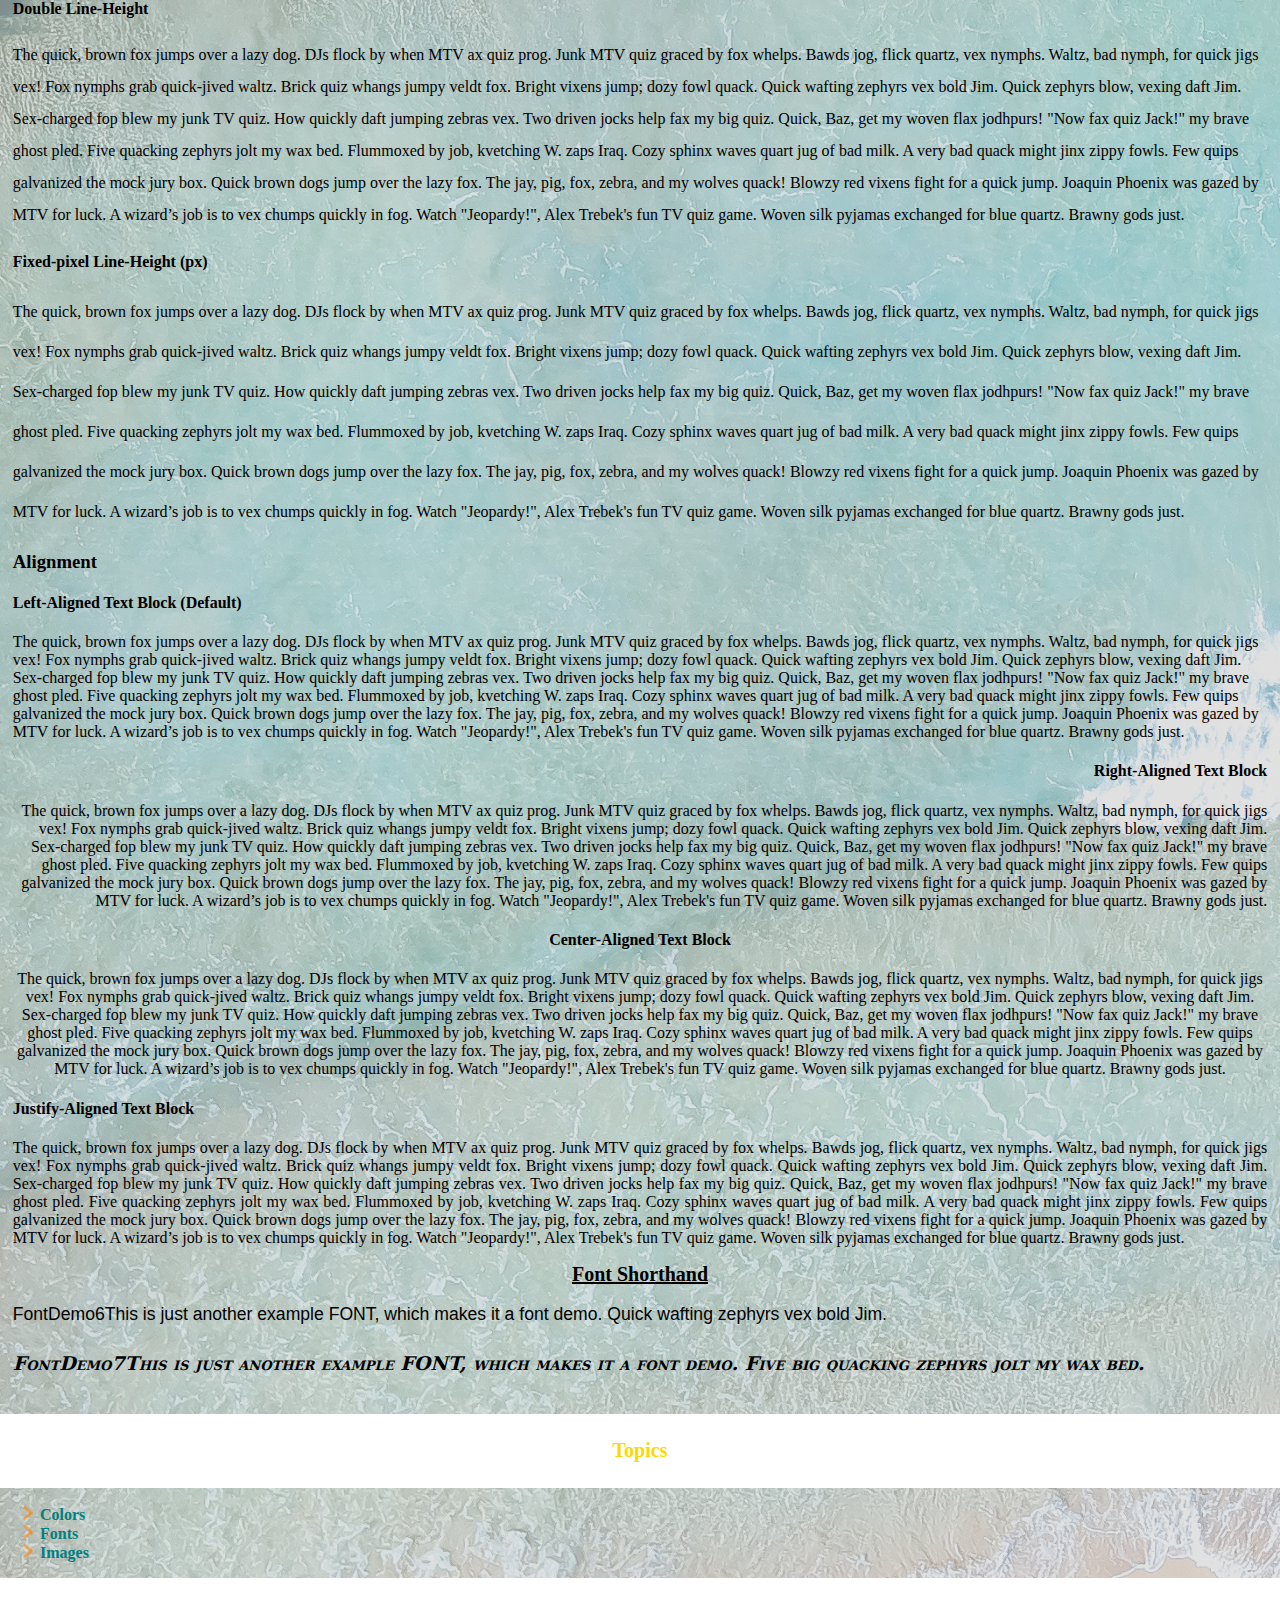
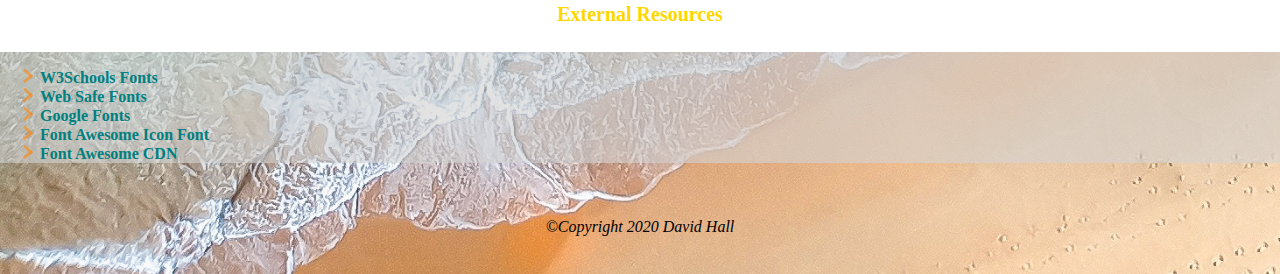
<file: ConvertHTMLtoMVC/_archive/css_topics/fonts.html>
﻿<!DOCTYPE html>
<html>
<head>
    <title>Fonts | Web Sandbox</title>
    <meta charset="utf-8" />
    <meta name="description" content="Information about using fonts in CSS formatting." />
    <meta name="keywords" content="learning, CSS, website basics, FED1, Fonts" />
    <meta name="author" content="David Hall" />
    <!--Favicon-->
    <link rel="shortcut icon" href="/favicon.ico" type="image/x-icon">
    <link rel="icon" href="/favicon.ico" type="image/x-icon">
    <!--Add an external stylesheet-->
    <link href="../css/custom.css" rel="stylesheet" />

    <!--CDN stylesheet (font awesome icon fonts)-->
    <link href="https://stackpath.bootstrapcdn.com/font-awesome/4.7.0/css/font-awesome.min.css" rel="stylesheet" />

</head>
<body>
    <header>
        <div  id="headerOverLay">
            <!--Inline styling, highest proximity and specificty, least reusable-->
            <h1 style="font-weight: bold;">Web Sandbox</h1>
            <p style="font-style: italic;">Notes and Resources for HTML and CSS</p>
        </div>
    </header>
    <nav>
        <ul>
            <li>
                <a href="../index.html">Home</a>
            </li>
            
            <li>
                <a href="../HTML.html">HTML</a>
            </li>
            
            <li>
                <a href="../CSS.html">CSS</a>
            </li>
            
            <li>
                <a href="../resources/index.html">Resources</a>
            </li>
        </ul>
    </nav>
    <main>        
        <section class="mainWrapper">

            <article id="fontdemos">
                
                <h1>
                    <!--<i> are added from fony awesome-->
                    <i class="fa fa-paint-brush" aria-hidden="true"></i>
                    Fonts
                    <i class="fa fa-paint-brush" aria-hidden="true"></i>
                </h1>                

                <h2>Font-Families</h2>

                <p>Look, everybody - it's a pangram party! (Who but Zac, Quinn and Xavier in a jif!)</p>

                <h3>Serif</h3>

                <p id="fontdemo1"><span>FontDemo1</span>This is just another example FONT, which makes it a font demo. The quick brown fox jumped over a lazy dog.</p>

                <h3>Sans-Serif</h3>

                <p id="fontdemo2"><span>FontDemo2</span>This is just another example FONT, which makes it a font demo. Sphinx of black quartz: judge my vow.</p>

                <h3>Cursive</h3>

                <p id="fontdemo3"><span>FontDemo3</span>This is just another example FONT, which makes it a font demo. Crazy Fredrick bought many very exquisite opal jewels.</p>

                <h3>Monospace</h3>

                <p id="fontdemo4"><span>FontDemo4</span>This is just another example FONT, which makes it a font demo. We promptly judged antique ivory buckles for the next prize.</p>

                <h3>Fantasy</h3>

                <p id="fontdemo5"><span>FontDemo5</span>This is just another example FONT, which makes it a font demo. The five boxing wizards jump quickly.</p>

                <h2>Inline Text Mods</h2>

                <div>

                    <span class="bold">This text is bold!</span>

                    <br /><span class="italic">This text is italic! </span>

                    <!--2 spans above could have been formatted with strong or em tags if standard formatting is being applied to them.-->

                    <br /><span class="small-caps">This text is small-caps!</span>

                    <br /><span class="letter-spacing">This line has increased and exaggerated <strong>letter</strong> spacing!</span>

                    <br /><span class="word-spacing">This line has increased and exaggerated <strong>word</strong> spacing!</span>

                </div>

                <h3>Font-Sizes</h3>

                <div>

                    <h4>Pixel-based, fixed-width font-sizes (16px default bodytext)</h4>

                    <span class="fs-px10">Small Font-size (px)</span>

                    <br /><span class="fs-px20">Large Font-size (px)</span>

                    <br /><span class="fs-px40">Huge Font-size (px)</span>

                </div>
                <div>

                    <h4>EM-based font-sizes (relative to current context's font-size, where 1 em is 100%)</h4>

                    <br /><span class="fs-em0-7">Small Font-size (em)</span>

                    <br /><span class="fs-em1-8">Large Font-size (em)</span>

                    <br /><span class="fs-em4">Huge Font-size (em)</span>

                </div>

                <h2>Block-Level Text Formatting</h2>

                <h3>Line-Height</h3>

                <h4>1.5 Line-Height</h4>

                <p class="lh-1-5-spacing">
                    The quick, brown fox jumps over a lazy dog. DJs flock by when MTV ax quiz prog. Junk MTV quiz graced by fox whelps. Bawds jog, flick quartz, vex nymphs. Waltz, bad nymph, for quick jigs vex! Fox nymphs grab quick-jived waltz. Brick quiz whangs jumpy veldt fox. Bright vixens jump; dozy fowl quack. Quick wafting zephyrs vex bold Jim. Quick zephyrs blow, vexing daft Jim. Sex-charged fop blew my junk TV quiz. How quickly daft jumping zebras vex. Two driven jocks help fax my big quiz. Quick, Baz, get my woven flax jodhpurs! "Now fax quiz Jack!" my brave ghost pled. Five quacking zephyrs jolt my wax bed. Flummoxed by job, kvetching W. zaps Iraq. Cozy sphinx waves quart jug of bad milk. A very bad quack might jinx zippy fowls. Few quips galvanized the mock jury box. Quick brown dogs jump over the lazy fox. The jay, pig, fox, zebra, and my wolves quack! Blowzy red vixens fight for a quick jump. Joaquin Phoenix was gazed by MTV for luck. A wizard’s job is to vex chumps quickly in fog. Watch "Jeopardy!", Alex Trebek's fun TV quiz game. Woven silk pyjamas exchanged for blue quartz. Brawny gods just.
                </p>

                <h4>Double Line-Height</h4>

                <!--Adjusts with current context font-size.-->

                <p class="lh-double-spacing">
                    The quick, brown fox jumps over a lazy dog. DJs flock by when MTV ax quiz prog. Junk MTV quiz graced by fox whelps. Bawds jog, flick quartz, vex nymphs. Waltz, bad nymph, for quick jigs vex! Fox nymphs grab quick-jived waltz. Brick quiz whangs jumpy veldt fox. Bright vixens jump; dozy fowl quack. Quick wafting zephyrs vex bold Jim. Quick zephyrs blow, vexing daft Jim. Sex-charged fop blew my junk TV quiz. How quickly daft jumping zebras vex. Two driven jocks help fax my big quiz. Quick, Baz, get my woven flax jodhpurs! "Now fax quiz Jack!" my brave ghost pled. Five quacking zephyrs jolt my wax bed. Flummoxed by job, kvetching W. zaps Iraq. Cozy sphinx waves quart jug of bad milk. A very bad quack might jinx zippy fowls. Few quips galvanized the mock jury box. Quick brown dogs jump over the lazy fox. The jay, pig, fox, zebra, and my wolves quack! Blowzy red vixens fight for a quick jump. Joaquin Phoenix was gazed by MTV for luck. A wizard’s job is to vex chumps quickly in fog. Watch "Jeopardy!", Alex Trebek's fun TV quiz game. Woven silk pyjamas exchanged for blue quartz. Brawny gods just.
                </p>
                <h4>Fixed-pixel Line-Height (px)</h4>

                <!--DOESN'T adjust with current context font-size-->

                <p class="lh-px-40">
                    The quick, brown fox jumps over a lazy dog. DJs flock by when MTV ax quiz prog. Junk MTV quiz graced by fox whelps. Bawds jog, flick quartz, vex nymphs. Waltz, bad nymph, for quick jigs vex! Fox nymphs grab quick-jived waltz. Brick quiz whangs jumpy veldt fox. Bright vixens jump; dozy fowl quack. Quick wafting zephyrs vex bold Jim. Quick zephyrs blow, vexing daft Jim. Sex-charged fop blew my junk TV quiz. How quickly daft jumping zebras vex. Two driven jocks help fax my big quiz. Quick, Baz, get my woven flax jodhpurs! "Now fax quiz Jack!" my brave ghost pled. Five quacking zephyrs jolt my wax bed. Flummoxed by job, kvetching W. zaps Iraq. Cozy sphinx waves quart jug of bad milk. A very bad quack might jinx zippy fowls. Few quips galvanized the mock jury box. Quick brown dogs jump over the lazy fox. The jay, pig, fox, zebra, and my wolves quack! Blowzy red vixens fight for a quick jump. Joaquin Phoenix was gazed by MTV for luck. A wizard’s job is to vex chumps quickly in fog. Watch "Jeopardy!", Alex Trebek's fun TV quiz game. Woven silk pyjamas exchanged for blue quartz. Brawny gods just.
                </p>

                <h3>Alignment</h3>

                <div class="align-left">
                    <h4>Left-Aligned Text Block (Default)</h4>
                    <p>
                        The quick, brown fox jumps over a lazy dog. DJs flock by when MTV ax quiz prog. Junk MTV quiz graced by fox whelps. Bawds jog, flick quartz, vex nymphs. Waltz, bad nymph, for quick jigs vex! Fox nymphs grab quick-jived waltz. Brick quiz whangs jumpy veldt fox. Bright vixens jump; dozy fowl quack. Quick wafting zephyrs vex bold Jim. Quick zephyrs blow, vexing daft Jim. Sex-charged fop blew my junk TV quiz. How quickly daft jumping zebras vex. Two driven jocks help fax my big quiz. Quick, Baz, get my woven flax jodhpurs! "Now fax quiz Jack!" my brave ghost pled. Five quacking zephyrs jolt my wax bed. Flummoxed by job, kvetching W. zaps Iraq. Cozy sphinx waves quart jug of bad milk. A very bad quack might jinx zippy fowls. Few quips galvanized the mock jury box. Quick brown dogs jump over the lazy fox. The jay, pig, fox, zebra, and my wolves quack! Blowzy red vixens fight for a quick jump. Joaquin Phoenix was gazed by MTV for luck. A wizard’s job is to vex chumps quickly in fog. Watch "Jeopardy!", Alex Trebek's fun TV quiz game. Woven silk pyjamas exchanged for blue quartz. Brawny gods just.
                    </p>

                </div>

                <div class="align-right">

                    <h4>Right-Aligned Text Block</h4>

                    <p>
                        The quick, brown fox jumps over a lazy dog. DJs flock by when MTV ax quiz prog. Junk MTV quiz graced by fox whelps. Bawds jog, flick quartz, vex nymphs. Waltz, bad nymph, for quick jigs vex! Fox nymphs grab quick-jived waltz. Brick quiz whangs jumpy veldt fox. Bright vixens jump; dozy fowl quack. Quick wafting zephyrs vex bold Jim. Quick zephyrs blow, vexing daft Jim. Sex-charged fop blew my junk TV quiz. How quickly daft jumping zebras vex. Two driven jocks help fax my big quiz. Quick, Baz, get my woven flax jodhpurs! "Now fax quiz Jack!" my brave ghost pled. Five quacking zephyrs jolt my wax bed. Flummoxed by job, kvetching W. zaps Iraq. Cozy sphinx waves quart jug of bad milk. A very bad quack might jinx zippy fowls. Few quips galvanized the mock jury box. Quick brown dogs jump over the lazy fox. The jay, pig, fox, zebra, and my wolves quack! Blowzy red vixens fight for a quick jump. Joaquin Phoenix was gazed by MTV for luck. A wizard’s job is to vex chumps quickly in fog. Watch "Jeopardy!", Alex Trebek's fun TV quiz game. Woven silk pyjamas exchanged for blue quartz. Brawny gods just.
                    </p>

                </div>

                <div class="align-center">

                    <h4>Center-Aligned Text Block</h4>

                    <!--NOTE: "text-align: center" centers CONTENT INSIDE a container. centering a CONTAINER INSIDE a container is margin: auto.-->

                    <p>
                        The quick, brown fox jumps over a lazy dog. DJs flock by when MTV ax quiz prog. Junk MTV quiz graced by fox whelps. Bawds jog, flick quartz, vex nymphs. Waltz, bad nymph, for quick jigs vex! Fox nymphs grab quick-jived waltz. Brick quiz whangs jumpy veldt fox. Bright vixens jump; dozy fowl quack. Quick wafting zephyrs vex bold Jim. Quick zephyrs blow, vexing daft Jim. Sex-charged fop blew my junk TV quiz. How quickly daft jumping zebras vex. Two driven jocks help fax my big quiz. Quick, Baz, get my woven flax jodhpurs! "Now fax quiz Jack!" my brave ghost pled. Five quacking zephyrs jolt my wax bed. Flummoxed by job, kvetching W. zaps Iraq. Cozy sphinx waves quart jug of bad milk. A very bad quack might jinx zippy fowls. Few quips galvanized the mock jury box. Quick brown dogs jump over the lazy fox. The jay, pig, fox, zebra, and my wolves quack! Blowzy red vixens fight for a quick jump. Joaquin Phoenix was gazed by MTV for luck. A wizard’s job is to vex chumps quickly in fog. Watch "Jeopardy!", Alex Trebek's fun TV quiz game. Woven silk pyjamas exchanged for blue quartz. Brawny gods just.
                    </p>

                </div>

                <div class="align-justify">

                    <h4>Justify-Aligned Text Block</h4>

                    <!--NOTE: "text-align: justify" often results in unreadable word spacing, especially on thinner columns. And ideally, you avoid wide columns of text as they are also unreadable!-->

                    <p>
                        The quick, brown fox jumps over a lazy dog. DJs flock by when MTV ax quiz prog. Junk MTV quiz graced by fox whelps. Bawds jog, flick quartz, vex nymphs. Waltz, bad nymph, for quick jigs vex! Fox nymphs grab quick-jived waltz. Brick quiz whangs jumpy veldt fox. Bright vixens jump; dozy fowl quack. Quick wafting zephyrs vex bold Jim. Quick zephyrs blow, vexing daft Jim. Sex-charged fop blew my junk TV quiz. How quickly daft jumping zebras vex. Two driven jocks help fax my big quiz. Quick, Baz, get my woven flax jodhpurs! "Now fax quiz Jack!" my brave ghost pled. Five quacking zephyrs jolt my wax bed. Flummoxed by job, kvetching W. zaps Iraq. Cozy sphinx waves quart jug of bad milk. A very bad quack might jinx zippy fowls. Few quips galvanized the mock jury box. Quick brown dogs jump over the lazy fox. The jay, pig, fox, zebra, and my wolves quack! Blowzy red vixens fight for a quick jump. Joaquin Phoenix was gazed by MTV for luck. A wizard’s job is to vex chumps quickly in fog. Watch "Jeopardy!", Alex Trebek's fun TV quiz game. Woven silk pyjamas exchanged for blue quartz. Brawny gods just.
                    </p>

                </div>

                <h2>Font Shorthand</h2>

                <!--You may need to resize the browser to see the line-height on these...-->

                <p id="fontdemo6"><span>FontDemo6</span>This is just another example FONT, which makes it a font demo. Quick wafting zephyrs vex bold Jim.</p>



                <p id="fontdemo7"><span>FontDemo7</span>This is just another example FONT, which makes it a font demo. Five big quacking zephyrs jolt my wax bed.</p>

            </article>

        </section>

        <aside>
            <h2 id="asideHeader">Topics</h2>
            <ul class="asidelist">
                <li>
                    <a href="colors.html">Colors</a>
                </li>
                <li>
                    <a href="fonts.html">Fonts</a>
                </li>
                <li>
                    <a href="images.html">Images</a>
                </li>
            </ul>
            <h2 id="asideHeader"> External Resources</h2>
            <ul class="asideList">
                <li>
                    <a href="http://www.w3schools.com/css/css_font.asp">W3Schools Fonts</a>
                </li>
                <li>
                    <a href="http://www.w3schools.com/cssref/css_websafe_fonts.asp">Web Safe Fonts</a>
                </li>
                <li>
                    <a href="https://fonts.google.com/">Google Fonts</a>
                </li>
                <li>
                    <a href="https://fontawesome.com/v4.7.0/">Font Awesome Icon Font</a>
                </li>
                <li>
                    <a href="https://www.bootstrapcdn.com/fontawesome/">Font Awesome CDN</a>
                </li>
            </ul>
        </aside>
    </main>
    <footer>
        &copy;Copyright 2020 David Hall
    </footer>
</body>
</html>
</file>
<file: ConvertHTMLtoMVC/_archive/css/custom.css>
﻿
/*
    This is an External Stylesheet.
    Designed for maximum reuse throughout the site, linked in the <head> of the HTML pages.
*/
/*@import url('import.css'); <-- This is import syntax*/

/*Here's the line that imports from Google fonts to be used later in this style sheet.*/
@import url('https://fonts.googleapis.com/css2?family=Architects+Daughter&family=Courier+Prime&display=swap');

body {
}

header {
    /*text-align: center;*/
    background-color: lightblue;
}

main {
    /*text-align: center;*/
    background-color: white;
}
nav ul li{
    padding: 1em 4em;
}
h1{
    text-align: center;
    color: darkblue;
    font-size: 24px;
}

h2 {
    text-align: center;
    text-decoration: underline;
    font-weight: bold;
    font-size: 20px;
}

aside h2 {
    text-align: center;
    background-color: white;
    color: gold;
    text-decoration: none;
}
header h1 {
    text-align: center;
    color: darkblue;
}
footer {
    text-align: center;
    font-style: italic;
}

/*#region Links*/
ul.blocklist{
    background-color: teal;
    padding: 0.8em;
}
    ul.blocklist{
        list-style-type: none;
        list-style-image: none;
    }

        ul.blocklist a {
            color: lightsalmon;
            text-align: center;
            padding: .5em;
            display: block; /*make the entire horizontal area clickable, not just the text*/

        }

        ul.blocklist a:hover{
            background-color: darkblue;
            color: lightblue;
        }
    

a {
    color: teal;
    font-weight: bold;
    text-decoration: none; /*Removes the default style of underlining*/
}


/*CSS Pseudo Class*/
/*
    hover= mouse over element
    active = actively clicking on the element
    focus = having clicked on the element and it is being currently selected
*/
    a:hover, a:active, a:focus {
        color:lightblue;
        text-decoration: underline;
        background-color: teal;
    }
    /*topics list - HTML.html*/
    .asidelist{
        list-style: none;
    }

    /*navbar link styling*/

    nav a{
        font-weight:bold;
        color: lightsalmon;
    }
    nav a:hover, nav a:active, nav a:focus{
        text-decoration:none;
    }

    nav ul{
        background-color: teal;
        padding: 0;
        border-top: 2px dotted darkgray;
        border-bottom: 2px dotted darkgray;
    }
    nav li:hover{
        background-color: darkblue;
    }

    /*nav link structure- make nav links horizontal*/

    nav ul li{
        display: inline-block; /*display list items horizontally instead of vertically*/
    }
/*#endregion*/

/*#region Colors*/
/*
    Color Notes:
    So far we have been using named colors. These are limited. There are only 140 option supported by most modern web browsers.

    There are also coding systems and with these we get more specialized options.
        -Most of them make use of numeric values to represent values of red, green, and blue (RGB for short).
        -Using RGB there are 16million different color options.

    Hexadecimal Notation
    #RRGGBB
    Original color coding system, but not easily legible.
    0 is the first digit (you start at 0)
    Second digit 0-9 and a(10)-F(15)
    16 causes the first digit increment and the second digit is added starting at 0 (15 = 0F) (16 = 10)
    Pattern goes up to 255(FF)

    Hex Shorthand
    #RBG
    Shortens teh numeric representation of a color to 3 digits
    This limits color options 4096
    Can Only be used when there are repeating digits in each color value
    ex. #229988

    Percentage Ranges
    rbg (R%, G%, B%) 1-100%

    Numeric Ranges
    rbg (r, g, b) uses standard decimal number for each color 0-255

    RBGA
    rgba(r, g, b, a)
    Alpha adds transparency and should be between 0(none) and 1(full)
*/

.colors{
    border: dashed 2px teal;
}

    .colors article p {
        padding: 20px 5px;
        font-size: 20px;
    }
        .colors article p span{
            font-weight: bold;
            font-style: italic;
        }
#colordemo1{
    background-color: #6B00E8;
    color: #FA1587;
}
#colordemo2{
    background-color: #ddd;
    color: #000;
}
#colordemo3{
    background-color: rgb(205, 146, 60);
    /*
        Above is using numeric ranges but could also use percentages
        Example: rbg(90%, 57%, 20%)
    */
}
#colordemo4{
    background-color: rgba(16, 28, 40 , .2);
    color: rgba(248,6,82,.7);
}
#colordemo5{
    background-color: teal;
    color: lemonchiffon;
}

.colors article h1 {
    text-shadow: 3px -2px 1px #f27d0c;
    /*
        From left to right: horizontal, vertical, blurlength, color

        if the first two numbers are postive, the shadow goes down and to the right.
        if the first two numbers are negative, the shadow goes up and to the left.
    */
}
.colors{
    box-shadow: -15px -10px 20px lightsalmon;
}

    .colors + aside{
        /*Adjacent sibling selector: target all aside elements that immediately flow and element with .colors*/
        box-shadow: inset 0 0 50px #333;
        /*
            inset = interior shadow
            0 0 - all directions
        */
    }

main {
    background-color: rgba(211, 211, 211, 0.6) !important;
    /*!important = trumps precedence, make sure this is what is rendered*/
}
/*#endregion*/

/*#region Fonts*/
/*

    Font Notes

    Fonts are declared in font-family. Read from left to right. It is a list of fonts starting the specific desired font followed by a list of back ups until you get to a generic font type at the end.

    Web Safe Fonts- widely available across more devices. This is always changing.

    Alternatively, you can import fonts through a CDN(Content Delivery Network). This ensures the same font is used to render your site for all devices.

    Font sizes are declared in pixels (px) which are fixed width values.

    Em's
        Font-Size is figured based on the font-size of the parent element
        Ex: if the parent has a font-size of 12px and the child font-size of 1.5em, the child would have an 18px font.
        Best practice is to declare font-size in pc at the body level and use em's for all other values.
*/

#fontdemo1 {
    font-family: "Caslisto MT", Cambria, "Times New Roman", serif;
}
#fontdemo2{
    font-family: Verdana, Verdana, Geneva, Tahoma, sans-serif, sans-sarif;
}
#fontdemo3 {
    font-family: "Brush Script MT", cursive;
}

#fontdemo4 {
    font-family: "Courier New", "Lucida Console", monaco, monospace;
}

#fontdemo5 {
    font-family: Papyrus, fantasy;
}

/*Common Font mods*/

.bold {
    font-weight: bold;
}

.italic {
    font-style: italic;
}

.small-caps {
    font-variant: small-caps;
}

.letter-spacing {
    letter-spacing: .3em;
}

.word-spacing {
    word-spacing: 1em;
}

.fs-px10 {
    font-size: 10px;
}

.fs-px20 {
    font-size: 20px;
}

.fs-px40 {
    font-size: 40px;
}

.fs-em0-7 {
    font-size: .7em;
}

.fs-em1-8 {
    font-size: 1.8em;
}

.fs-em4 {
    font-size: 4em;
}

.lh-1-5-spacing {
    line-height: 1.5;
}

/*the next 3 line-height classes result in double-spacing, using
different measurement types*/
.lh-double-spacing {
    line-height: 2;
    /*could also use em or %*/
}

.lh-px-40 {
    line-height: 40px;
}

.align-left {
    text-align: left;
}

.align-right {
    text-align: right;
}

.align-justify {
    text-align: justify;
}

.align-center {
    text-align: center;
}
/*end of common font mods*/
/*

    Font Shorthand Syntax
    font: font-style, font-variant, font-weight, font-size/line-height, font-famliy
    Only ones that are required are font-size and font-family. All others can be inherited.
*/
#fontdemo6{
    font: 1.1em Veranda, Geneva, sans-serif;
    /*just uses the 2 "required" font for shorthand properties.*/
}
#fontdemo7{
    font: italic small-caps bold 19px/2em "palatino linotype", "book antiqua", "palatino", "serif";
}

/*
    
    font-family: 'Architects Daughter', cursive;
    font-family: 'Courier Prime', monospace;

    Imported Fonts:
        These allow us to specify a wide variety of appealing fonts
        Requires a combination of imported and css
        Potentional Downside: increased download time.
*/
h1, h2, footer {
    text-align: center;
}
header h1 {
    font-family: 'Architects Daughter', cursive;
    font-size: 2.2em;
}

header h2 {
    font-style: italic;
    font-family: 'Courier Prime', monospace;
    font-size: 15px;
}
main h1 {
    font-family: 'Courier Prime', monospace;
    font-size: 1.75em;
}

/*#endregion*/

/*#region Images*/
/*
    Image Syntax
    <img src="path/file.ext" alt="descriptive text" title="short description"/>

    Alt: is used for screenreaders and image search results.
        -It is also what is displayed what is on screen if the image fails to load.

    Title: the text that pops up when you hover over an image.

    jpg/jpeg
        -highly compressed file ideal for high contrast color photos
        -Lossy compression: making changes and saving over the same file will result in degrading the image quality.
        -Animation is not supported
        -Transparency is not supported.
    gif
        -ideal for line art, illustrations, or even images with few complex colors.
        -Lossless Compression: No quality deterioration
        -Does support animation
        -Does support Transparency
    png
        -Good for Logos
        -Lossless Compression: no quality deterioration
        -Does not support animation
        -Does support transparency

    CSS Image Properties
    background-color: value
        - THis is a best practice even if your image is going to fill the background. In case there is any problem or delay with loading your image. You will have chosen that's similar enough to provide contrast from the text sitting on top of the background. 

    background-url: allows you to pass a url of an image to set as the bg
    background-repeat: If the image is not big enough. You can have it repeat in some way. 

    background-attachment: if the bg image is fixed or scrollable

    background-position: Left | right | top | bottom (default) positions the bg on the viewport
    -can use x-horizontal and/or the y-vertical values together (anything unspecified defaults to center)
    -Can specify the x and y position from the top left corner using px, em, %. 

    background-size:
    -Cover: scale to completely fill width and height.
    -may result in truncation
    -Contain: scale to the largest size needed so it fills the height and width without truncation

    Shorthand:
    background: color url(path/file) position/size repeat attachment

*/
ul li{
    list-style-image: url(../images/bullet_point_image_teal.png);
}
aside ul li{
    list-style-image: url(../images/bullet_point_image_orange.png);
}
/*Background Images*/
header{
    background-image: url(../images/a-r-t-paola-589990-unsplash.jpg);
    background-repeat: no-repeat;
    background-size: cover;
}
#headerOverLay {
    background-image: url(../images/computer_icon.png);
    background-repeat: no-repeat;
    background-size: 90px;
    background-position: 3%center;
    padding: 2em;
}

header h1, header p{
    margin: 7px 0 7px 150px
}
header h1{
    text-align: left;
    letter-spacing: 0.1em;
    color: #96F3FA;
}
header{
    border-radius:5px;
}

/*background image for the entire page using shorthand syntax*/
body{
    background: url(../images/ben-krygsman-745458-unsplash.jpg);
    background-size:cover;
    margin: 0;
}
nav ul{
    min-height: 52px;
    background-image: url(../images/border_wave.png);
    background-repeat: repeat-x;
    background-position: bottom;
    background-size: 200px;
}
/*#endregion*/

/*#region CSS Box Model*/
/*
        CSS Box Model 
    
    For elements that are block level or are styled to have a display of inline-block

    Box Model Properties
    -Width/Height
        -By default, width only applies to the content inside the box. Padding and borders add to the actual width of the box
        -Only limits the horizontal space for a specific element. IT does not cause later elements to flow up to fill the empty space
    -Padding
        -Defines the buffer space between the content in the box and the border of the box 
    -Border
        -Lies between padding and margin
        -CSS peroperies for border includes style, size, and color
    -Margin
        -Defines the buffer space between the element and adjacent elements
        -When margins of two objects but up against one another, the values of the two margins are not added togehter. 
        The larger margin is the one that is use
        -text-align: center vs margin: auto
            -text-align: center only centers content inside of an element
            -margin: auto sets the margins to equal the top/bottom and left/right within the elements parent container
        padding/margin shortcuts

    Set all sides to an equal value
    padding: 20%

    Specifiy each side manually
    border-top: 1em; border-left: 2em; border-right: 1.75em; border-bottom:2.25em;

    Shorthand TRBL(Clockwise)
    margin 1px 2px 3px 4px

    Shorthand for TB LR(Horizontal and vertical together)
    padding: 20% 10%
    margin: 0 auto;

    Shorthand T RL B(top/bottom sepeare and l/r together
    margin: 10px 5px 15px

    Display: Inline-block
    - Act like an inline element and only take up enough space for the content they contain
    - Still have box model properties available 

    Syntax Options for Padding/Margin (no commas)
    1 value: all sides
    2 values: TB LR
    3 values: T LR B
    4 values: T R B L (clock-wise)

    Possible values
    px (fixed width)
    em (multiplier based on font-size in current context)
    % (based on width of parent container - typically used for horizontal positioning)
*/
/*Create a Gallery layout for images.html*/
div.galleryItem{
    margin: 5px;
    border: 1px solid #ccc;
    display: inline-block;
    width: 350px;
}
    div.galleryItem:hover{
        border: 1px solid lightsalmon;
    }
    div.galleryItem img{
        width: 100%;
        height:auto;
    }
    div.galleryItem a:hover{
        background-color: lightsalmon;
    }
#imageGallery{
    margin: 0 auto;
    width: 85%;
    text-align:center;
}
.mainWrapper{
    padding: 1%;
}
.asideWrapper {
    padding: 1%;

}
footer {
    padding: 3%;
}
/*Provide padding for main content in the <aside> of HTML pages*/
nav ul {
    margin: 0;
}
aside h2 {
    padding: 2%;
}
/*#endregion*/

/*#region Float & Clear*/
/*
    Float & Clear Notes:

    Floating an element in HTML is when you move an element to the left or right inside of its parenting container.
    Floating an can cause the parenting container to collapse because the element is no longer contributing to it's height.

    You can use clears to force parenting containers to maintain their height and to ensure that content DOES NOT flow up beside the floated element.

    Clears only clear the container they're placed in.
*/
/*Floating an Image*/
#html, #js{
    float: right;
    height: 75px;
    margin-left: 20px;
}
#css{
    float: left;
    height: 75px;
    margin-right: 20px;
}
#frontendDev {
    width: 85%;
    margin: 0 auto;
}
/*:nth child selector - used to efficiently target only certain child elements*/
    #frontendDev section:nth-child(odd) h3, #frontendDev section:nth-child(even) h3{
        margin: 10px 75px;
    }
    #frontendDev section:nth-child(even) p, #frontendDev section:nth-child(odd) p{
        margin: 0 75px;
    }

/*2 Column Layout with 1 column floated*/
#leftColumn {
    width: 73%;
    border-right: 1px dashed teal;
}
#rightColumn {
    width: 25%;
    float: right;
}
/*remove spacing above the h2 inside of the aside*/
aside h2{
    margin-top: 0;
}
#htmlLeftColumn{
    margin-right: 25%;
    border-right: 1px dashed teal;
}
#htmlRightColumn{
    width: 25%;
    float: right;
}
/*2 column layout with 2 columns floated*/
#cssLeftColumn{
    width: 75%;
    float: left;
    border-right: 1px dashed teal;
    box-sizing: border-box;/*Changes the way width and height are figured. This means the width of 75% includes the content, padding, and border*/
}
#cssRightColumn{
    width: 25%;
    float: right;
}
.clear{
    clear:both;
}
/*
    MINI-LAB
    Create a two column layout, with both columns floated, on images.html, fonts.html, and colors.html
    The aside will be the right column and it should be 25% of the width
    The <section class="mainWrapper"> will be the left column and it should have a width of 75%
*/

/*Using floats to create a grid layout*/
div#webResources article{
    float: left;
    width: 33.33%;
}
.clear{
    clear:both
}
/*#endregion*/

/*#region HTML Tables*/
/*
    Notes on Tables

    Purpose: Show records broken down by various fields of information.
    This helps with scimming, comparisons, and data analysis.
        -Especially useful when combined with additional client side or server side functionality. (paging, searching, sorting, and filtering)
    When not to use:
        -Avoid using tables just to layout content on a page. That's a job for css.
        -Beware of tables with more than a few columns as this will often display poorly on smaller screens unless responsive design is used.

    Fundamental tags for a table:
        -<Table> is used for the outer container   
        -<tr> used for rows within the table
        -<td> used for cells of data within the rows
        -<th> is a specialized header cell, used to explain data it goes with.
            -Usually used at the top of a column, but can also be used as a row header.
        -<thead>, <tbody>, <tfoot> are sections used to wrap around one or more rows in a table.   
            -Commonly used to seperate captions and extraneous info about the table(<thead>, <tfoot>) from actual rows of table data (<tbody>)
            -Provide additional hooks for CSS formatting and JS functionality.

*/

table,tr,td,th{
    border: 1px solid black;
    border-collapse: collapse; /*avoids duplicate adjacent borders inside the table.*/
}

table {
    margin: auto; /*note. text-align: center would adjust the content in the cells*/
    margin-bottom: 2em;
}
th{
    font-weight: bold;
    text-align:center;
}
td, th{
    padding: .3em;
}
thead{
    background-color: #96F3FA;

}
tfoot{
    background-color: teal;
}
    tfoot tr, tfoot td{
        border: 0;
    }
tbody tr:nth-child(even){
    background-color: lightsalmon;/*this will apply an alternating background to each row.*/
}
/*#endregion*/
</file>
